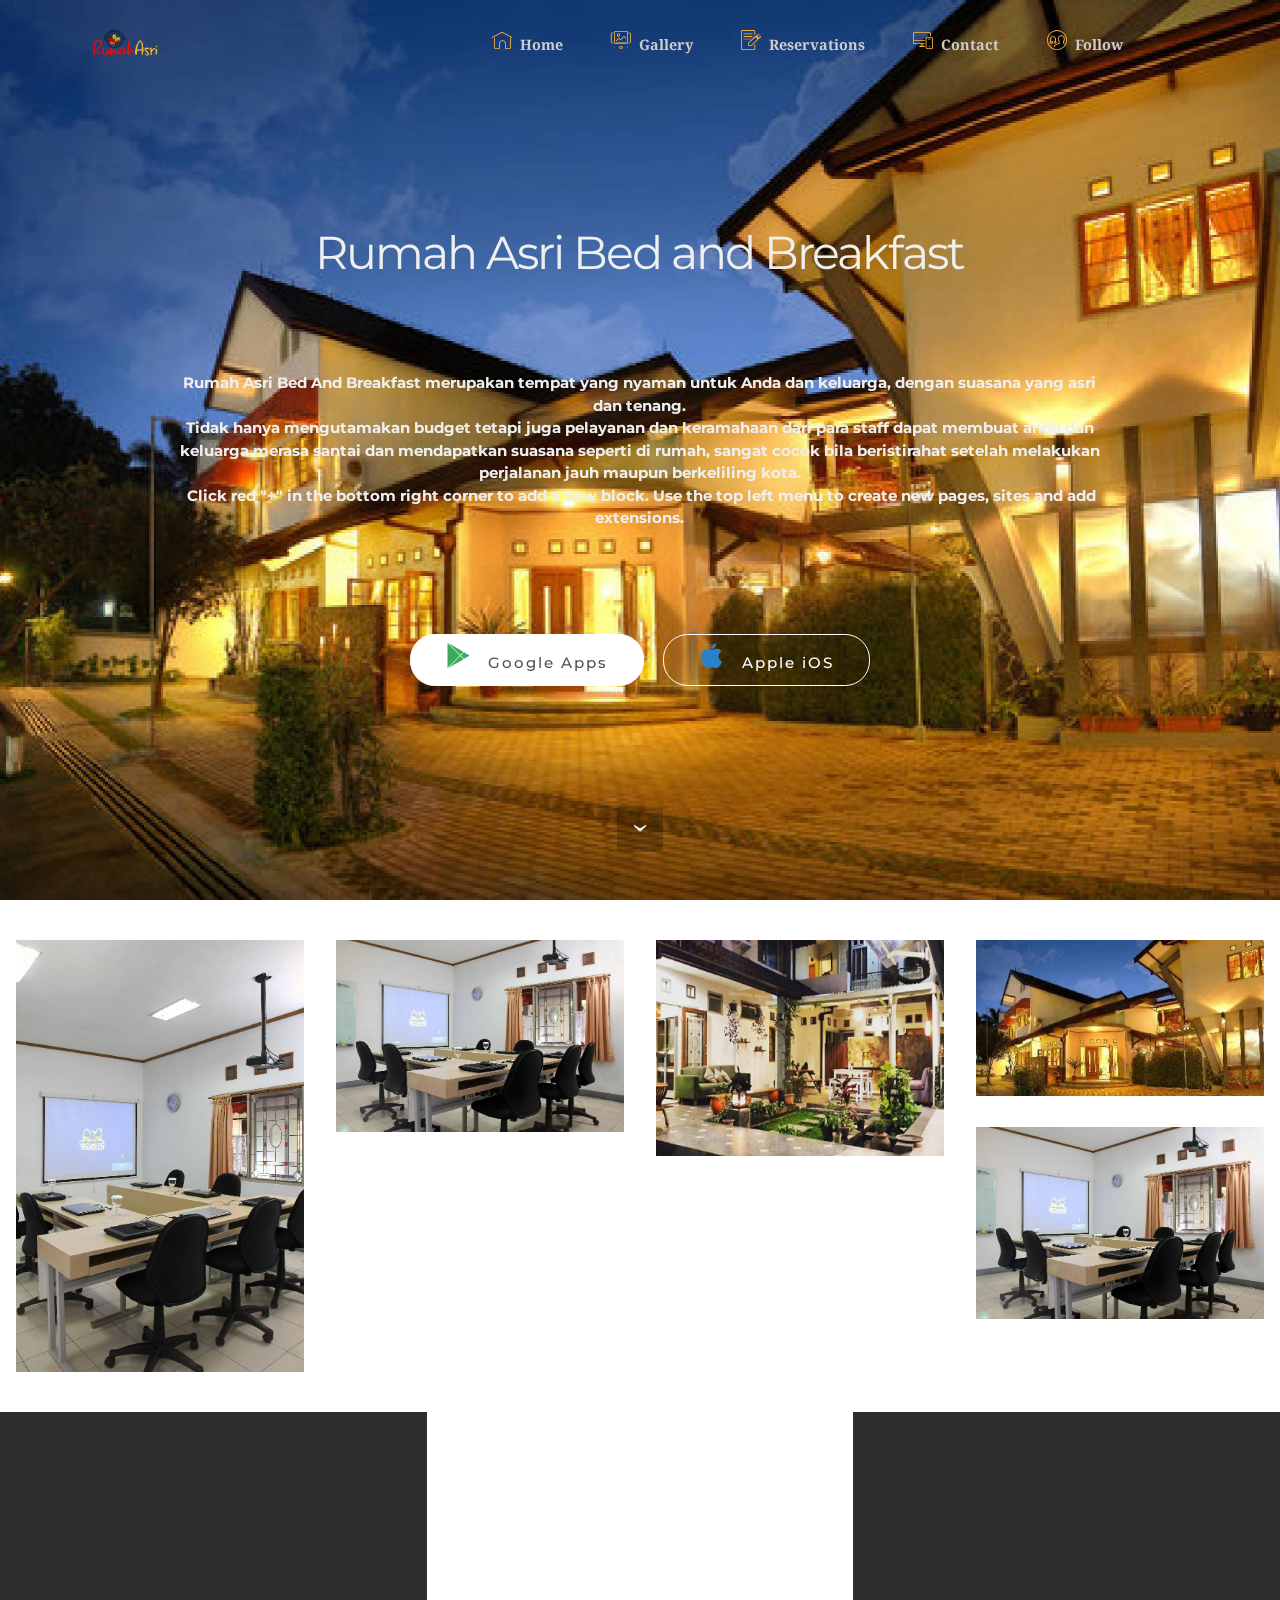
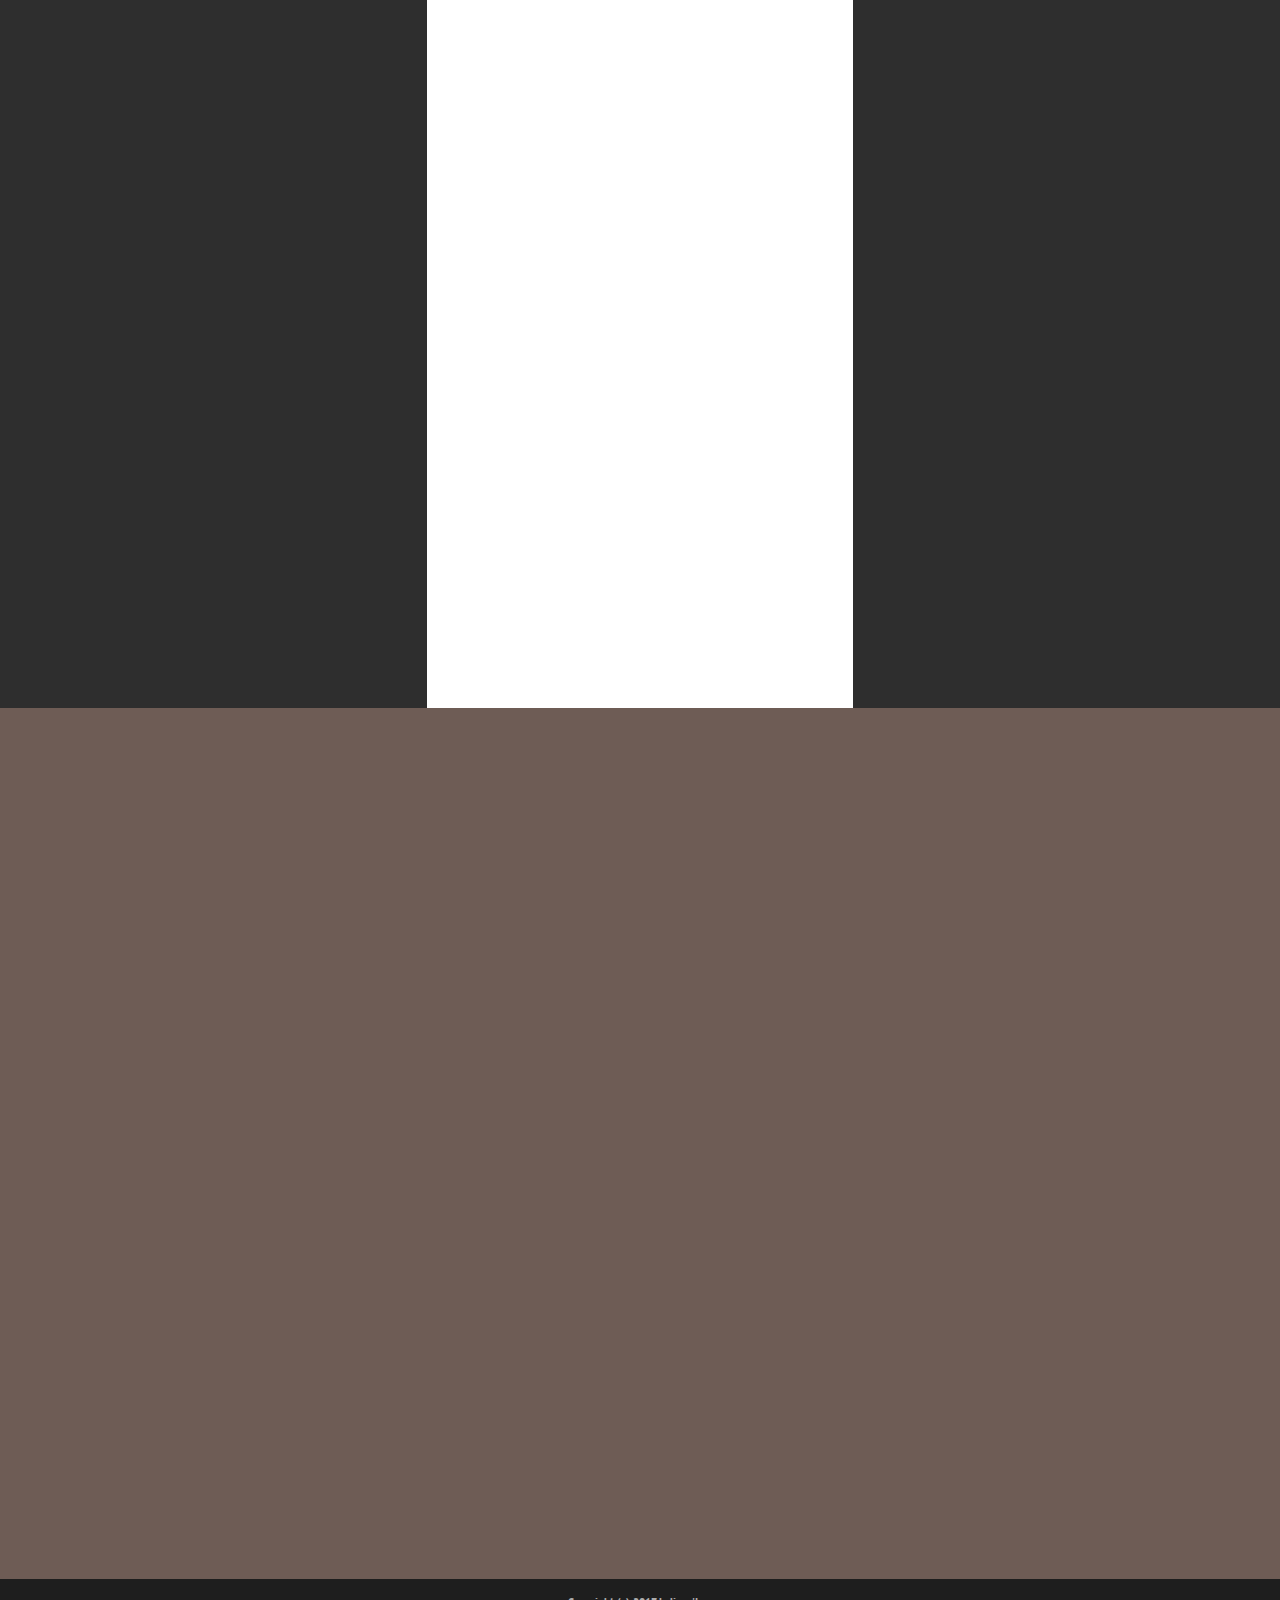
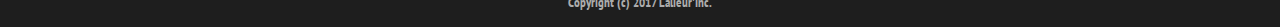
<file: page1.html>
<!DOCTYPE html>
<html>
<head>
  <!-- Site made with Mobirise Website Builder v3.12.1, https://mobirise.com -->
  <meta charset="UTF-8">
  <meta http-equiv="X-UA-Compatible" content="IE=edge">
  <meta name="generator" content="Mobirise v3.12.1, mobirise.com">
  <meta name="viewport" content="width=device-width, initial-scale=1">
  <link rel="shortcut icon" href="assets/images/logo-asri-acc-6-copy-2-148x128.png" type="image/x-icon">
  <meta name="description" content="">
  
  <link rel="stylesheet" href="https://fonts.googleapis.com/css?family=Lora:400,700,400italic,700italic&amp;subset=latin">
  <link rel="stylesheet" href="https://fonts.googleapis.com/css?family=Montserrat:400,700">
  <link rel="stylesheet" href="https://fonts.googleapis.com/css?family=Raleway:100,100i,200,200i,300,300i,400,400i,500,500i,600,600i,700,700i,800,800i,900,900i">
  <link rel="stylesheet" href="assets/bootstrap-material-design-font/css/material.css">
  <link rel="stylesheet" href="assets/et-line-font-plugin/style.css">
  <link rel="stylesheet" href="assets/web/assets/mobirise-icons/mobirise-icons.css">
  <link rel="stylesheet" href="assets/tether/tether.min.css">
  <link rel="stylesheet" href="assets/bootstrap/css/bootstrap.min.css">
  <link rel="stylesheet" href="assets/dropdown/css/style.css">
  <link rel="stylesheet" href="assets/animate.css/animate.min.css">
  <link rel="stylesheet" href="assets/socicon/css/styles.css">
  <link rel="stylesheet" href="assets/theme/css/style.css">
  <link rel="stylesheet" href="assets/mobirise-gallery/style.css">
  <link rel="stylesheet" href="assets/mobirise/css/mbr-additional.css" type="text/css">
  
  
  
</head>
<body>
<section id="menu-a">

    <nav class="navbar navbar-dropdown bg-color transparent navbar-fixed-top">
        <div class="container">

            <div class="mbr-table">
                <div class="mbr-table-cell">

                    <div class="navbar-brand">
                        <a href="https://mobirise.com" class="navbar-logo"><img src="assets/images/logo-asri-acc-2-204x128.png" alt="Mobirise"></a>
                        
                    </div>

                </div>
                <div class="mbr-table-cell">

                    <button class="navbar-toggler pull-xs-right hidden-md-up" type="button" data-toggle="collapse" data-target="#exCollapsingNavbar">
                        <div class="hamburger-icon"></div>
                    </button>

                    <ul class="nav-dropdown collapse pull-xs-right nav navbar-nav navbar-toggleable-sm" id="exCollapsingNavbar"><li class="nav-item"><a class="nav-link link" href="#top" target="_blank"><span class="mbri-home mbr-iconfont mbr-iconfont-btn" style="color: rgb(250, 175, 64);"></span>Home</a></li><li class="nav-item"><a class="nav-link link" href="index.html#gallery2-p" target="_blank"><span class="mbri-image-slider mbr-iconfont mbr-iconfont-btn" style="color: rgb(250, 175, 64);"></span>Gallery</a></li><li class="nav-item"><a class="nav-link link" href="index.html#features1-4" target="_blank"><span class="mbri-edit mbr-iconfont mbr-iconfont-btn" style="color: rgb(250, 175, 64);"></span>Reservations</a></li><li class="nav-item"><a class="nav-link link" href="index.html#contacts5-s" target="_blank"><span class="mbri-responsive mbr-iconfont mbr-iconfont-btn" style="color: rgb(250, 175, 64);"></span>Contact</a></li><li class="nav-item"><a class="nav-link link" href="index.html#social-buttons4-8" target="_blank"><span class="mbri-users mbr-iconfont mbr-iconfont-btn" style="color: rgb(250, 175, 64);"></span>Follow</a></li><li class="nav-item dropdown"><a class="nav-link link" href="https://mobirise.com/" aria-expanded="false"></a></li></ul>
                    <button hidden="" class="navbar-toggler navbar-close" type="button" data-toggle="collapse" data-target="#exCollapsingNavbar">
                        <div class="close-icon"></div>
                    </button>

                </div>
            </div>

        </div>
    </nav>

</section>

<section class="engine"><a rel="external" href="https://mobirise.com">https://mobirise.com/</a></section><section class="mbr-section mbr-section-hero mbr-section-full mbr-parallax-background mbr-section-with-arrow mbr-after-navbar" id="header1-b" style="background-image: url(assets/images/rumah-asri-guest-house-2000x1352.jpg);">

    

    <div class="mbr-table-cell">

        <div class="container">
            <div class="row">
                <div class="mbr-section col-md-10 col-md-offset-1 text-xs-center">

                    <h1 class="mbr-section-title display-1"><span style="font-weight: normal;">Rumah Asri Bed and Breakfast</span><br><span style="font-weight: normal;"><br></span></h1>
                    <p class="mbr-section-lead lead"><strong>Rumah Asri Bed And Breakfast merupakan tempat yang nyaman untuk Anda dan keluarga, dengan suasana yang asri  dan tenang. <br>Tidak hanya mengutamakan budget tetapi juga pelayanan dan keramahaan dari para staff dapat membuat anda dan keluarga merasa santai dan mendapatkan suasana seperti di rumah, sangat cocok bila beristirahat setelah melakukan perjalanan jauh maupun berkeliling kota.<br>&nbsp;Click red "+" in the bottom right corner to add a new block. Use the top left menu to create new pages, sites and add extensions.</strong><br><br><br><br></p>
                    <div class="mbr-section-btn"><a class="btn btn-lg btn-white" href="http://d2wuvg8krwnvon.cloudfront.net/appfile/639921bdf0e0.apk"><span class="socicon socicon-play mbr-iconfont mbr-iconfont-btn" style="color: rgb(65, 168, 95);"></span>&nbsp;Google Apps</a>  <a class="btn btn-lg btn-white btn-white-outline" href="http://snappy.appypie.com/user/download-plist/appId/639921bdf0e0" target="_blank"><span class="socicon socicon-apple mbr-iconfont mbr-iconfont-btn" style="color: rgb(44, 130, 201);"></span>&nbsp;Apple iOS</a> </div>
                </div>
            </div>
        </div>
    </div>

    <div class="mbr-arrow mbr-arrow-floating" aria-hidden="true"><a href="#footer1-c"><i class="mbr-arrow-icon"></i></a></div>

</section>

<section class="mbr-gallery mbr-section mbr-section-nopadding mbr-slider-carousel" id="gallery4-d" data-filter="false" style="padding-top: 1.5rem; padding-bottom: 1.5rem;">
    <!-- Filter -->
    

    <!-- Gallery -->
    <div class="mbr-gallery-row">
        <div class=" mbr-gallery-layout-default">
            <div>
                <div>
                    <div class="mbr-gallery-item mbr-gallery-item__mobirise3 mbr-gallery-item--p1" data-tags="Awesome" data-video-url="false">
                        <div href="#lb-gallery4-d" data-slide-to="0" data-toggle="modal">
                            
                            

                            <img alt="" src="assets/images/30x45-img-2000x3000-800x1200.jpg">
                            
                            <span class="icon-focus"></span>
                            
                        </div>
                    </div><div class="mbr-gallery-item mbr-gallery-item__mobirise3 mbr-gallery-item--p1" data-tags="Responsive" data-video-url="false">
                        <div href="#lb-gallery4-d" data-slide-to="1" data-toggle="modal">
                            
                            

                            <img alt="" src="assets/images/30x45-img-2000x1333-800x533.jpg">
                            
                            <span class="icon-focus"></span>
                            
                        </div>
                    </div><div class="mbr-gallery-item mbr-gallery-item__mobirise3 mbr-gallery-item--p1" data-tags="Awesome" data-video-url="false">
                        <div href="#lb-gallery4-d" data-slide-to="2" data-toggle="modal">
                            
                            

                            <img alt="" src="assets/images/19-2000x1500-800x600.jpg">
                            
                            <span class="icon-focus"></span>
                            
                        </div>
                    </div><div class="mbr-gallery-item mbr-gallery-item__mobirise3 mbr-gallery-item--p1" data-tags="Nyaman" data-video-url="false">
                        <div href="#lb-gallery4-d" data-slide-to="3" data-toggle="modal">
                            
                            

                            <img alt="" src="assets/images/rumah-asri-guest-house-bandung-2000x1081-800x432.png">
                            
                            <span class="icon-focus"></span>
                            
                        </div>
                    </div><div class="mbr-gallery-item mbr-gallery-item__mobirise3 mbr-gallery-item--p1" data-tags="Nyaman" data-video-url="false">
                        <div href="#lb-gallery4-d" data-slide-to="4" data-toggle="modal">
                            
                            

                            <img alt="" src="assets/images/30x45-img-2000x1333-800x533.jpg">
                            
                            <span class="icon-focus"></span>
                            
                        </div>
                    </div>
                </div>
            </div>
            <div class="clearfix"></div>
        </div>
    </div>

    <!-- Lightbox -->
    <div data-app-prevent-settings="" class="mbr-slider modal fade carousel slide" tabindex="-1" data-keyboard="true" data-interval="false" id="lb-gallery4-d">
        <div class="modal-dialog">
            <div class="modal-content">
                <div class="modal-body">
                    <ol class="carousel-indicators">
                        <li data-app-prevent-settings="" data-target="#lb-gallery4-d" data-slide-to="0"></li><li data-app-prevent-settings="" data-target="#lb-gallery4-d" data-slide-to="1"></li><li data-app-prevent-settings="" data-target="#lb-gallery4-d" data-slide-to="2"></li><li data-app-prevent-settings="" data-target="#lb-gallery4-d" data-slide-to="3"></li><li data-app-prevent-settings="" data-target="#lb-gallery4-d" class=" active" data-slide-to="4"></li>
                    </ol>
                    <div class="carousel-inner">
                        <div class="carousel-item">
                            <img alt="" src="assets/images/30x45-img-2000x3000.jpg">
                        </div><div class="carousel-item">
                            <img alt="" src="assets/images/30x45-img-2000x133323.jpg">
                        </div><div class="carousel-item">
                            <img alt="" src="assets/images/19-2000x1500.jpg">
                        </div><div class="carousel-item">
                            <img alt="" src="assets/images/rumah-asri-guest-house-bandung-2000x1081.png">
                        </div><div class="carousel-item active">
                            <img alt="" src="assets/images/30x45-img-2000x133323.jpg">
                        </div>
                    </div>
                    <a class="left carousel-control" role="button" data-slide="prev" href="#lb-gallery4-d">
                        <span class="icon-prev" aria-hidden="true"></span>
                        <span class="sr-only">Previous</span>
                    </a>
                    <a class="right carousel-control" role="button" data-slide="next" href="#lb-gallery4-d">
                        <span class="icon-next" aria-hidden="true"></span>
                        <span class="sr-only">Next</span>
                    </a>

                    <a class="close" href="#" role="button" data-dismiss="modal">
                        <span aria-hidden="true">×</span>
                        <span class="sr-only">Close</span>
                    </a>
                </div>
            </div>
        </div>
    </div>
</section>

<section class="mbr-cards mbr-section mbr-section-nopadding" id="features1-e" style="background-color: rgb(255, 255, 255);">

        

    <div class="mbr-cards-row row striped">

        <div class="mbr-cards-col col-xs-12 col-lg-4" style="padding-top: 80px; padding-bottom: 80px;">
            <div class="container">
                <div class="card cart-block">
                    <div class="card-img"><img src="assets/images/1ee9e2-9e8b07b8a3674be8bab69482fce08071mv2-600x347.jpg" class="card-img-top"></div>
                    <div class="card-block">
                        <h4 class="card-title">Deluxe Room</h4>
                        <h5 class="card-subtitle">Bootstrap 4 has been noted</h5>
                        <p class="card-text">Bootstrap 4 has been noted as one of the most reliable and proven frameworks and Mobirise has been equipped to develop websites using this framework.</p>
                        <div class="card-btn"><a href="https://mobirise.com" class="btn btn-primary">&nbsp;Book</a></div>
                    </div>
                </div>
            </div>
        </div>
        <div class="mbr-cards-col col-xs-12 col-lg-4" style="padding-top: 80px; padding-bottom: 80px;">
            <div class="container">
                <div class="card cart-block">
                    <div class="card-img"><img src="assets/images/30x45-img-600x900.jpg" class="card-img-top"></div>
                    <div class="card-block">
                        <h4 class="card-title"></h4>
                        <h5 class="card-subtitle"><span style="font-style: normal;">Superior Room</span><br>One of Bootstrap 4's big points</h5>
                        <p class="card-text">One of Bootstrap 4's big points is responsiveness and Mobirise makes effective use of this by generating highly responsive website for you.</p>
                        <div class="card-btn"><a href="https://mobirise.com" class="btn btn-primary">MORE</a></div>
                    </div>
                </div>
            </div>
        </div>
        <div class="mbr-cards-col col-xs-12 col-lg-4" style="padding-top: 80px; padding-bottom: 80px;">
            <div class="container">
                <div class="card cart-block">
                    <div class="card-img"><img src="assets/images/30x45-img-600x399.jpg" class="card-img-top"></div>
                    <div class="card-block">
                        <h4 class="card-title">Standar Room</h4>
                        <h5 class="card-subtitle">Google has a highly exhaustive list of fonts</h5>
                        <p class="card-text">Google has a highly exhaustive list of fonts compiled into its web font platform and Mobirise makes it easy for you to use them on your website easily and freely.</p>
                        <div class="card-btn"><a href="https://mobirise.com" class="btn btn-primary">MORE</a></div>
                    </div>
                </div>
            </div>
        </div>
        
        
        
    </div>
</section>

<section class="mbr-section mbr-section-md-padding mbr-footer footer2" id="contacts2-f" style="background-color: rgb(110, 92, 85); padding-top: 30px; padding-bottom: 30px;">
    
    <div class="container">
        <div class="row">
            <div class="mbr-footer-content col-xs-12 col-md-3">
                <p></p><p><strong><br></strong></p><p><strong><br></strong></p><p><strong>Address</strong></p><br><p><strong>Jln. Setrasari Kulon V No.8/10 Sukarasa,Sukasari, Bandung,</strong></p><p><strong> Jawa Barat,POX 40152</strong><br><br>
<strong>Contacts</strong></p><p><strong>Phone</strong><span style="line-height: 1.5;"> &nbsp; : </span><strong>+62 (022) 201 3288</strong></p><p><strong>Fany</strong> &nbsp; &nbsp; &nbsp;: <strong>08176360054</strong><br><strong>Fordy</strong>&nbsp; &nbsp;&nbsp;: <strong>081573671038</strong><br><strong>Panda</strong>&nbsp; &nbsp;: <strong>082214389797</strong></p><p><strong>Email</strong>&nbsp;&nbsp;&nbsp;&nbsp;: <a href="http://www.gmail.com" target="_blank"><strong>rumah.asri@yahoo.com</strong></a><br></p><p></p>
            </div>
            <div class="mbr-footer-content col-xs-12 col-md-3"><p class="mbr-contacts__text"><strong><br></strong></p><p class="mbr-contacts__text"><strong><br></strong></p><p class="mbr-contacts__text"><span style="color: rgb(204, 204, 204); font-family: 'Droid Serif', serif; font-size: 1rem; font-weight: 700; letter-spacing: -1px; line-height: 1.3;">Links</span><br></p><ul><li><strong><a href="http://www.traveloka.com/rumahasribandung" target="_blank">Traveloka</a></strong></li><li><strong><a href="http://www.agoda.com/rumahasribandung" target="_blank">Agoda</a></strong></li><li><strong><a href="http://www.google.com/search/rumahasribandung/" target="_blank">Local Guide</a></strong></li><br></ul></div>
            <div class="col-xs-12 col-md-6">
                <div class="mbr-map"><iframe frameborder="0" style="border:0" src="https://www.google.com/maps/embed/v1/place?key=AIzaSyA0Dx_boXQiwvdz8sJHoYeZNVTdoWONYkU&amp;q=place_id:ChIJw2YHG5DmaC4Rp6eD-i078w0" allowfullscreen=""></iframe></div>
            </div>
        </div>
    </div>
</section>

<section class="mbr-section mbr-section-md-padding" id="social-buttons4-g" style="background-color: rgb(110, 92, 85); padding-top: 30px; padding-bottom: 30px;">
    
    <div class="container">
        <div class="row">
            <div class="col-md-8 col-md-offset-2 text-xs-center">
                <h3 class="mbr-section-title display-2">FOLLOW US</h3>
                <div><a class="btn btn-social" title="Twitter" target="_blank" href="https://twitter.com/mobirise"><i class="socicon socicon-twitter"></i></a> <a class="btn btn-social" title="Facebook" target="_blank" href="https://www.facebook.com/pages/Mobirise/1616226671953247"><i class="socicon socicon-facebook"></i></a> <a class="btn btn-social" title="Google+" target="_blank" href="https://plus.google.com/u/0/+Mobirise/posts"><i class="socicon socicon-googleplus"></i></a> <a class="btn btn-social" title="YouTube" target="_blank" href="https://www.youtube.com/channel/UCt_tncVAetpK5JeM8L-8jyw"><i class="socicon socicon-youtube"></i></a> <a class="btn btn-social" title="Instagram" target="_blank" href="https://instagram.com/mobirise/"><i class="socicon socicon-instagram"></i></a>      </div>
            </div>
        </div>
    </div>
</section>

<footer class="mbr-small-footer mbr-section mbr-section-nopadding" id="footer1-c" style="background-color: rgb(30, 30, 30); padding-top: 0.875rem; padding-bottom: 0.875rem;">
    
    <div class="container">
        <p class="text-xs-center"><strong>Copyright (c) 2017 Lalieur'Inc.</strong></p>
    </div>
</footer>


  <script src="assets/web/assets/jquery/jquery.min.js"></script>
  <script src="assets/tether/tether.min.js"></script>
  <script src="assets/bootstrap/js/bootstrap.min.js"></script>
  <script src="assets/smooth-scroll/smooth-scroll.js"></script>
  <script src="assets/dropdown/js/script.min.js"></script>
  <script src="assets/touch-swipe/jquery.touch-swipe.min.js"></script>
  <script src="assets/viewport-checker/jquery.viewportchecker.js"></script>
  <script src="assets/jarallax/jarallax.js"></script>
  <script src="assets/masonry/masonry.pkgd.min.js"></script>
  <script src="assets/imagesloaded/imagesloaded.pkgd.min.js"></script>
  <script src="assets/bootstrap-carousel-swipe/bootstrap-carousel-swipe.js"></script>
  <script src="assets/theme/js/script.js"></script>
  <script src="assets/mobirise-gallery/player.min.js"></script>
  <script src="assets/mobirise-gallery/script.js"></script>
  
  
  <input name="animation" type="hidden">
  </body>
</html>
</file>
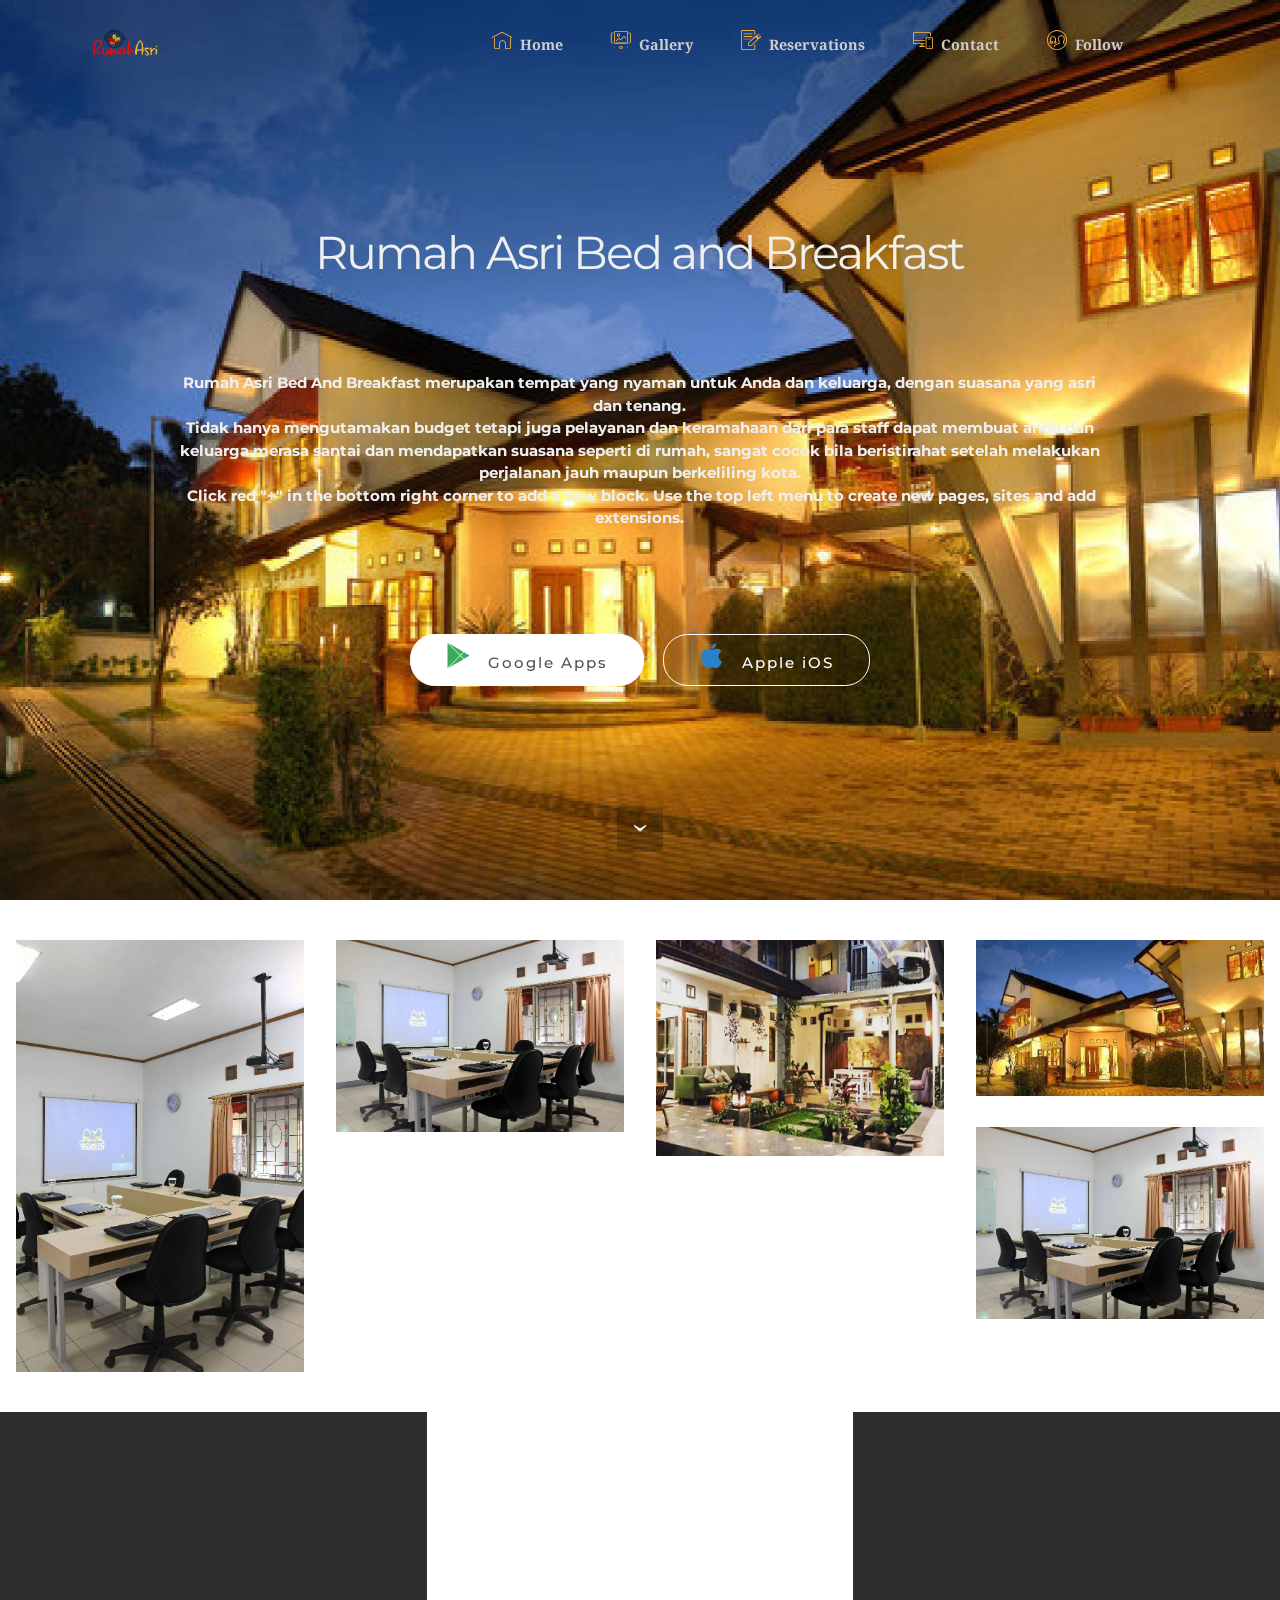
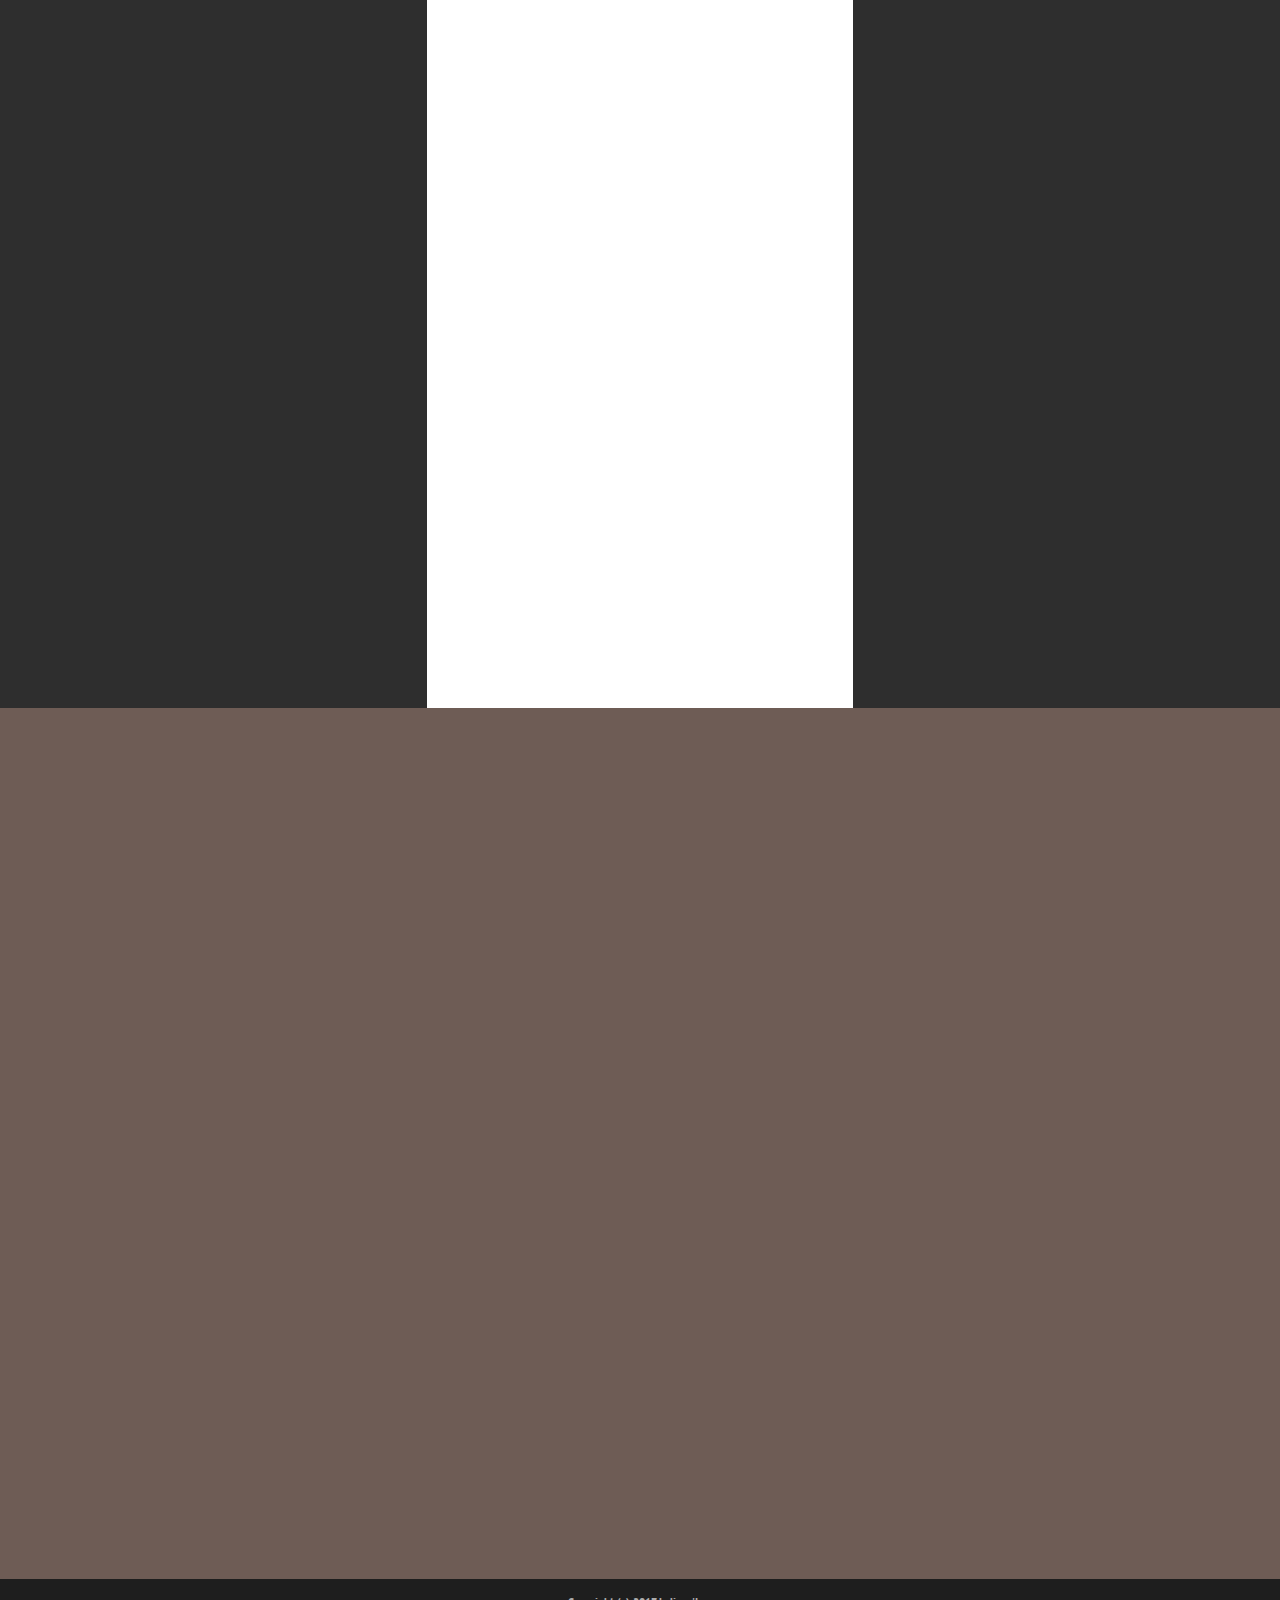
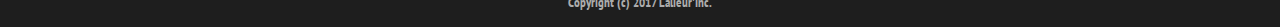
<file: page2.html>
<!DOCTYPE html>
<html>
<head>
  <!-- Site made with Mobirise Website Builder v3.12.1, https://mobirise.com -->
  <meta charset="UTF-8">
  <meta http-equiv="X-UA-Compatible" content="IE=edge">
  <meta name="generator" content="Mobirise v3.12.1, mobirise.com">
  <meta name="viewport" content="width=device-width, initial-scale=1">
  <link rel="shortcut icon" href="assets/images/logo-asri-acc-6-copy-2-148x128.png" type="image/x-icon">
  <meta name="description" content="">
  
  <link rel="stylesheet" href="https://fonts.googleapis.com/css?family=Lora:400,700,400italic,700italic&amp;subset=latin">
  <link rel="stylesheet" href="https://fonts.googleapis.com/css?family=Montserrat:400,700">
  <link rel="stylesheet" href="https://fonts.googleapis.com/css?family=Raleway:100,100i,200,200i,300,300i,400,400i,500,500i,600,600i,700,700i,800,800i,900,900i">
  <link rel="stylesheet" href="assets/bootstrap-material-design-font/css/material.css">
  <link rel="stylesheet" href="assets/et-line-font-plugin/style.css">
  <link rel="stylesheet" href="assets/web/assets/mobirise-icons/mobirise-icons.css">
  <link rel="stylesheet" href="assets/tether/tether.min.css">
  <link rel="stylesheet" href="assets/bootstrap/css/bootstrap.min.css">
  <link rel="stylesheet" href="assets/dropdown/css/style.css">
  <link rel="stylesheet" href="assets/animate.css/animate.min.css">
  <link rel="stylesheet" href="assets/socicon/css/styles.css">
  <link rel="stylesheet" href="assets/theme/css/style.css">
  <link rel="stylesheet" href="assets/mobirise-gallery/style.css">
  <link rel="stylesheet" href="assets/mobirise/css/mbr-additional.css" type="text/css">
  
  
  
</head>
<body>
<section id="menu-h">

    <nav class="navbar navbar-dropdown bg-color transparent navbar-fixed-top">
        <div class="container">

            <div class="mbr-table">
                <div class="mbr-table-cell">

                    <div class="navbar-brand">
                        <a href="https://mobirise.com" class="navbar-logo"><img src="assets/images/logo-asri-acc-2-204x128.png" alt="Mobirise"></a>
                        
                    </div>

                </div>
                <div class="mbr-table-cell">

                    <button class="navbar-toggler pull-xs-right hidden-md-up" type="button" data-toggle="collapse" data-target="#exCollapsingNavbar">
                        <div class="hamburger-icon"></div>
                    </button>

                    <ul class="nav-dropdown collapse pull-xs-right nav navbar-nav navbar-toggleable-sm" id="exCollapsingNavbar"><li class="nav-item"><a class="nav-link link" href="#top" target="_blank"><span class="mbri-home mbr-iconfont mbr-iconfont-btn" style="color: rgb(250, 175, 64);"></span>Home</a></li><li class="nav-item"><a class="nav-link link" href="index.html#gallery2-p" target="_blank"><span class="mbri-image-slider mbr-iconfont mbr-iconfont-btn" style="color: rgb(250, 175, 64);"></span>Gallery</a></li><li class="nav-item"><a class="nav-link link" href="index.html#features1-4" target="_blank"><span class="mbri-edit mbr-iconfont mbr-iconfont-btn" style="color: rgb(250, 175, 64);"></span>Reservations</a></li><li class="nav-item"><a class="nav-link link" href="index.html#contacts5-s" target="_blank"><span class="mbri-responsive mbr-iconfont mbr-iconfont-btn" style="color: rgb(250, 175, 64);"></span>Contact</a></li><li class="nav-item"><a class="nav-link link" href="index.html#social-buttons4-8" target="_blank"><span class="mbri-users mbr-iconfont mbr-iconfont-btn" style="color: rgb(250, 175, 64);"></span>Follow</a></li><li class="nav-item dropdown"><a class="nav-link link" href="https://mobirise.com/" aria-expanded="false"></a></li></ul>
                    <button hidden="" class="navbar-toggler navbar-close" type="button" data-toggle="collapse" data-target="#exCollapsingNavbar">
                        <div class="close-icon"></div>
                    </button>

                </div>
            </div>

        </div>
    </nav>

</section>

<section class="engine"><a rel="external" href="https://mobirise.com">Web Builder</a></section><section class="mbr-section mbr-section-hero mbr-section-full mbr-parallax-background mbr-section-with-arrow mbr-after-navbar" id="header1-i" style="background-image: url(assets/images/rumah-asri-guest-house-2000x1352.jpg);">

    

    <div class="mbr-table-cell">

        <div class="container">
            <div class="row">
                <div class="mbr-section col-md-10 col-md-offset-1 text-xs-center">

                    <h1 class="mbr-section-title display-1"><span style="font-weight: normal;">Rumah Asri Bed and Breakfast</span><br><span style="font-weight: normal;"><br></span></h1>
                    <p class="mbr-section-lead lead"><strong>Rumah Asri Bed And Breakfast merupakan tempat yang nyaman untuk Anda dan keluarga, dengan suasana yang asri  dan tenang. <br>Tidak hanya mengutamakan budget tetapi juga pelayanan dan keramahaan dari para staff dapat membuat anda dan keluarga merasa santai dan mendapatkan suasana seperti di rumah, sangat cocok bila beristirahat setelah melakukan perjalanan jauh maupun berkeliling kota.<br>&nbsp;Click red "+" in the bottom right corner to add a new block. Use the top left menu to create new pages, sites and add extensions.</strong><br><br><br><br></p>
                    <div class="mbr-section-btn"><a class="btn btn-lg btn-white" href="http://d2wuvg8krwnvon.cloudfront.net/appfile/639921bdf0e0.apk"><span class="socicon socicon-play mbr-iconfont mbr-iconfont-btn" style="color: rgb(65, 168, 95);"></span>&nbsp;Google Apps</a>  <a class="btn btn-lg btn-white btn-white-outline" href="http://snappy.appypie.com/user/download-plist/appId/639921bdf0e0" target="_blank"><span class="socicon socicon-apple mbr-iconfont mbr-iconfont-btn" style="color: rgb(44, 130, 201);"></span>&nbsp;Apple iOS</a> </div>
                </div>
            </div>
        </div>
    </div>

    <div class="mbr-arrow mbr-arrow-floating" aria-hidden="true"><a href="#footer1-j"><i class="mbr-arrow-icon"></i></a></div>

</section>

<section class="mbr-gallery mbr-section mbr-section-nopadding mbr-slider-carousel" id="gallery4-k" data-filter="false" style="padding-top: 1.5rem; padding-bottom: 1.5rem;">
    <!-- Filter -->
    

    <!-- Gallery -->
    <div class="mbr-gallery-row">
        <div class=" mbr-gallery-layout-default">
            <div>
                <div>
                    <div class="mbr-gallery-item mbr-gallery-item__mobirise3 mbr-gallery-item--p1" data-tags="Awesome" data-video-url="false">
                        <div href="#lb-gallery4-k" data-slide-to="0" data-toggle="modal">
                            
                            

                            <img alt="" src="assets/images/30x45-img-2000x3000-800x1200.jpg">
                            
                            <span class="icon-focus"></span>
                            
                        </div>
                    </div><div class="mbr-gallery-item mbr-gallery-item__mobirise3 mbr-gallery-item--p1" data-tags="Responsive" data-video-url="false">
                        <div href="#lb-gallery4-k" data-slide-to="1" data-toggle="modal">
                            
                            

                            <img alt="" src="assets/images/30x45-img-2000x1333-800x533.jpg">
                            
                            <span class="icon-focus"></span>
                            
                        </div>
                    </div><div class="mbr-gallery-item mbr-gallery-item__mobirise3 mbr-gallery-item--p1" data-tags="Awesome" data-video-url="false">
                        <div href="#lb-gallery4-k" data-slide-to="2" data-toggle="modal">
                            
                            

                            <img alt="" src="assets/images/19-2000x1500-800x600.jpg">
                            
                            <span class="icon-focus"></span>
                            
                        </div>
                    </div><div class="mbr-gallery-item mbr-gallery-item__mobirise3 mbr-gallery-item--p1" data-tags="Nyaman" data-video-url="false">
                        <div href="#lb-gallery4-k" data-slide-to="3" data-toggle="modal">
                            
                            

                            <img alt="" src="assets/images/rumah-asri-guest-house-bandung-2000x1081-800x432.png">
                            
                            <span class="icon-focus"></span>
                            
                        </div>
                    </div><div class="mbr-gallery-item mbr-gallery-item__mobirise3 mbr-gallery-item--p1" data-tags="Nyaman" data-video-url="false">
                        <div href="#lb-gallery4-k" data-slide-to="4" data-toggle="modal">
                            
                            

                            <img alt="" src="assets/images/30x45-img-2000x1333-800x533.jpg">
                            
                            <span class="icon-focus"></span>
                            
                        </div>
                    </div>
                </div>
            </div>
            <div class="clearfix"></div>
        </div>
    </div>

    <!-- Lightbox -->
    <div data-app-prevent-settings="" class="mbr-slider modal fade carousel slide" tabindex="-1" data-keyboard="true" data-interval="false" id="lb-gallery4-k">
        <div class="modal-dialog">
            <div class="modal-content">
                <div class="modal-body">
                    <ol class="carousel-indicators">
                        <li data-app-prevent-settings="" data-target="#lb-gallery4-k" data-slide-to="0"></li><li data-app-prevent-settings="" data-target="#lb-gallery4-k" data-slide-to="1"></li><li data-app-prevent-settings="" data-target="#lb-gallery4-k" data-slide-to="2"></li><li data-app-prevent-settings="" data-target="#lb-gallery4-k" data-slide-to="3"></li><li data-app-prevent-settings="" data-target="#lb-gallery4-k" class=" active" data-slide-to="4"></li>
                    </ol>
                    <div class="carousel-inner">
                        <div class="carousel-item">
                            <img alt="" src="assets/images/30x45-img-2000x3000.jpg">
                        </div><div class="carousel-item">
                            <img alt="" src="assets/images/30x45-img-2000x133323.jpg">
                        </div><div class="carousel-item">
                            <img alt="" src="assets/images/19-2000x1500.jpg">
                        </div><div class="carousel-item">
                            <img alt="" src="assets/images/rumah-asri-guest-house-bandung-2000x1081.png">
                        </div><div class="carousel-item active">
                            <img alt="" src="assets/images/30x45-img-2000x133323.jpg">
                        </div>
                    </div>
                    <a class="left carousel-control" role="button" data-slide="prev" href="#lb-gallery4-k">
                        <span class="icon-prev" aria-hidden="true"></span>
                        <span class="sr-only">Previous</span>
                    </a>
                    <a class="right carousel-control" role="button" data-slide="next" href="#lb-gallery4-k">
                        <span class="icon-next" aria-hidden="true"></span>
                        <span class="sr-only">Next</span>
                    </a>

                    <a class="close" href="#" role="button" data-dismiss="modal">
                        <span aria-hidden="true">×</span>
                        <span class="sr-only">Close</span>
                    </a>
                </div>
            </div>
        </div>
    </div>
</section>

<section class="mbr-cards mbr-section mbr-section-nopadding" id="features1-l" style="background-color: rgb(255, 255, 255);">

        

    <div class="mbr-cards-row row striped">

        <div class="mbr-cards-col col-xs-12 col-lg-4" style="padding-top: 80px; padding-bottom: 80px;">
            <div class="container">
                <div class="card cart-block">
                    <div class="card-img"><img src="assets/images/1ee9e2-9e8b07b8a3674be8bab69482fce08071mv2-600x347.jpg" class="card-img-top"></div>
                    <div class="card-block">
                        <h4 class="card-title">Deluxe Room</h4>
                        <h5 class="card-subtitle">Bootstrap 4 has been noted</h5>
                        <p class="card-text">Bootstrap 4 has been noted as one of the most reliable and proven frameworks and Mobirise has been equipped to develop websites using this framework.</p>
                        <div class="card-btn"><a href="https://mobirise.com" class="btn btn-primary">&nbsp;Book</a></div>
                    </div>
                </div>
            </div>
        </div>
        <div class="mbr-cards-col col-xs-12 col-lg-4" style="padding-top: 80px; padding-bottom: 80px;">
            <div class="container">
                <div class="card cart-block">
                    <div class="card-img"><img src="assets/images/30x45-img-600x900.jpg" class="card-img-top"></div>
                    <div class="card-block">
                        <h4 class="card-title"></h4>
                        <h5 class="card-subtitle"><span style="font-style: normal;">Superior Room</span><br>One of Bootstrap 4's big points</h5>
                        <p class="card-text">One of Bootstrap 4's big points is responsiveness and Mobirise makes effective use of this by generating highly responsive website for you.</p>
                        <div class="card-btn"><a href="https://mobirise.com" class="btn btn-primary">MORE</a></div>
                    </div>
                </div>
            </div>
        </div>
        <div class="mbr-cards-col col-xs-12 col-lg-4" style="padding-top: 80px; padding-bottom: 80px;">
            <div class="container">
                <div class="card cart-block">
                    <div class="card-img"><img src="assets/images/30x45-img-600x399.jpg" class="card-img-top"></div>
                    <div class="card-block">
                        <h4 class="card-title">Standar Room</h4>
                        <h5 class="card-subtitle">Google has a highly exhaustive list of fonts</h5>
                        <p class="card-text">Google has a highly exhaustive list of fonts compiled into its web font platform and Mobirise makes it easy for you to use them on your website easily and freely.</p>
                        <div class="card-btn"><a href="https://mobirise.com" class="btn btn-primary">MORE</a></div>
                    </div>
                </div>
            </div>
        </div>
        
        
        
    </div>
</section>

<section class="mbr-section mbr-section-md-padding mbr-footer footer2" id="contacts2-m" style="background-color: rgb(110, 92, 85); padding-top: 30px; padding-bottom: 30px;">
    
    <div class="container">
        <div class="row">
            <div class="mbr-footer-content col-xs-12 col-md-3">
                <p></p><p><strong><br></strong></p><p><strong><br></strong></p><p><strong>Address</strong></p><br><p><strong>Jln. Setrasari Kulon V No.8/10 Sukarasa,Sukasari, Bandung,</strong></p><p><strong> Jawa Barat,POX 40152</strong><br><br>
<strong>Contacts</strong></p><p><strong>Phone</strong><span style="line-height: 1.5;"> &nbsp; : </span><strong>+62 (022) 201 3288</strong></p><p><strong>Fany</strong> &nbsp; &nbsp; &nbsp;: <strong>08176360054</strong><br><strong>Fordy</strong>&nbsp; &nbsp;&nbsp;: <strong>081573671038</strong><br><strong>Panda</strong>&nbsp; &nbsp;: <strong>082214389797</strong></p><p><strong>Email</strong>&nbsp;&nbsp;&nbsp;&nbsp;: <a href="http://www.gmail.com" target="_blank"><strong>rumah.asri@yahoo.com</strong></a><br></p><p></p>
            </div>
            <div class="mbr-footer-content col-xs-12 col-md-3"><p class="mbr-contacts__text"><strong><br></strong></p><p class="mbr-contacts__text"><strong><br></strong></p><p class="mbr-contacts__text"><span style="color: rgb(204, 204, 204); font-family: 'Droid Serif', serif; font-size: 1rem; font-weight: 700; letter-spacing: -1px; line-height: 1.3;">Links</span><br></p><ul><li><strong><a href="http://www.traveloka.com/rumahasribandung" target="_blank">Traveloka</a></strong></li><li><strong><a href="http://www.agoda.com/rumahasribandung" target="_blank">Agoda</a></strong></li><li><strong><a href="http://www.google.com/search/rumahasribandung/" target="_blank">Local Guide</a></strong></li><br></ul></div>
            <div class="col-xs-12 col-md-6">
                <div class="mbr-map"><iframe frameborder="0" style="border:0" src="https://www.google.com/maps/embed/v1/place?key=AIzaSyA0Dx_boXQiwvdz8sJHoYeZNVTdoWONYkU&amp;q=place_id:ChIJw2YHG5DmaC4Rp6eD-i078w0" allowfullscreen=""></iframe></div>
            </div>
        </div>
    </div>
</section>

<section class="mbr-section mbr-section-md-padding" id="social-buttons4-n" style="background-color: rgb(110, 92, 85); padding-top: 30px; padding-bottom: 30px;">
    
    <div class="container">
        <div class="row">
            <div class="col-md-8 col-md-offset-2 text-xs-center">
                <h3 class="mbr-section-title display-2">FOLLOW US</h3>
                <div><a class="btn btn-social" title="Twitter" target="_blank" href="https://twitter.com/mobirise"><i class="socicon socicon-twitter"></i></a> <a class="btn btn-social" title="Facebook" target="_blank" href="https://www.facebook.com/pages/Mobirise/1616226671953247"><i class="socicon socicon-facebook"></i></a> <a class="btn btn-social" title="Google+" target="_blank" href="https://plus.google.com/u/0/+Mobirise/posts"><i class="socicon socicon-googleplus"></i></a> <a class="btn btn-social" title="YouTube" target="_blank" href="https://www.youtube.com/channel/UCt_tncVAetpK5JeM8L-8jyw"><i class="socicon socicon-youtube"></i></a> <a class="btn btn-social" title="Instagram" target="_blank" href="https://instagram.com/mobirise/"><i class="socicon socicon-instagram"></i></a>      </div>
            </div>
        </div>
    </div>
</section>

<footer class="mbr-small-footer mbr-section mbr-section-nopadding" id="footer1-j" style="background-color: rgb(30, 30, 30); padding-top: 0.875rem; padding-bottom: 0.875rem;">
    
    <div class="container">
        <p class="text-xs-center"><strong>Copyright (c) 2017 Lalieur'Inc.</strong></p>
    </div>
</footer>


  <script src="assets/web/assets/jquery/jquery.min.js"></script>
  <script src="assets/tether/tether.min.js"></script>
  <script src="assets/bootstrap/js/bootstrap.min.js"></script>
  <script src="assets/smooth-scroll/smooth-scroll.js"></script>
  <script src="assets/dropdown/js/script.min.js"></script>
  <script src="assets/touch-swipe/jquery.touch-swipe.min.js"></script>
  <script src="assets/viewport-checker/jquery.viewportchecker.js"></script>
  <script src="assets/jarallax/jarallax.js"></script>
  <script src="assets/masonry/masonry.pkgd.min.js"></script>
  <script src="assets/imagesloaded/imagesloaded.pkgd.min.js"></script>
  <script src="assets/bootstrap-carousel-swipe/bootstrap-carousel-swipe.js"></script>
  <script src="assets/theme/js/script.js"></script>
  <script src="assets/mobirise-gallery/player.min.js"></script>
  <script src="assets/mobirise-gallery/script.js"></script>
  
  
  <input name="animation" type="hidden">
  </body>
</html>
</file>
<file: assets/bootstrap-material-design-font/css/material.css>
@font-face {
  font-family: 'Material-Design-Icons';
  src: url('../fonts/Material-Design-Icons.eot?3ocs8m');
  src: url('../fonts/Material-Design-Icons.eot?#iefix3ocs8m') format('embedded-opentype'), url('../fonts/Material-Design-Icons.woff?3ocs8m') format('woff'), url('../fonts/Material-Design-Icons.ttf?3ocs8m') format('truetype'), url('../fonts/Material-Design-Icons.svg?3ocs8m#Material-Design-Icons') format('svg');
  font-weight: normal;
  font-style: normal;
}
[class^="mdi-"],
[class*="mdi-"] {
  speak: none;
  display: inline-block;
  font-style: normal;
  font-variant:normal;
  font-weight:normal;
  /*font-size:24px;*/
  line-height:1;
  font-family:'Material-Design-Icons' !important;
  text-rendering: auto;
  
  -webkit-font-smoothing: antialiased;
  -moz-osx-font-smoothing: grayscale;
  -webkit-transform: translate(0, 0);
      -ms-transform: translate(0, 0);
          transform: translate(0, 0);
}
[class^="mdi-"]:before,
[class*="mdi-"]:before {
  display: inline-block;
  speak: none;
  text-decoration: inherit;
}
[class^="mdi-"].pull-left,
[class*="mdi-"].pull-left {
  margin-right: .3em;
}
[class^="mdi-"].pull-right,
[class*="mdi-"].pull-right {
  margin-left: .3em;
}
[class^="mdi-"].mdi-lg:before,
[class*="mdi-"].mdi-lg:before,
[class^="mdi-"].mdi-lg:after,
[class*="mdi-"].mdi-lg:after {
  font-size: 1.33333333em;
  line-height: 0.75em;
  vertical-align: -15%;
}
[class^="mdi-"].mdi-2x:before,
[class*="mdi-"].mdi-2x:before,
[class^="mdi-"].mdi-2x:after,
[class*="mdi-"].mdi-2x:after {
  font-size: 2em;
}
[class^="mdi-"].mdi-3x:before,
[class*="mdi-"].mdi-3x:before,
[class^="mdi-"].mdi-3x:after,
[class*="mdi-"].mdi-3x:after {
  font-size: 3em;
}
[class^="mdi-"].mdi-4x:before,
[class*="mdi-"].mdi-4x:before,
[class^="mdi-"].mdi-4x:after,
[class*="mdi-"].mdi-4x:after {
  font-size: 4em;
}
[class^="mdi-"].mdi-5x:before,
[class*="mdi-"].mdi-5x:before,
[class^="mdi-"].mdi-5x:after,
[class*="mdi-"].mdi-5x:after {
  font-size: 5em;
}
[class^="mdi-device-signal-cellular-"]:after,
[class^="mdi-device-battery-"]:after,
[class^="mdi-device-battery-charging-"]:after,
[class^="mdi-device-signal-cellular-connected-no-internet-"]:after,
[class^="mdi-device-signal-wifi-"]:after,
[class^="mdi-device-signal-wifi-statusbar-not-connected"]:after,
.mdi-device-network-wifi:after {
  opacity: .3;
  position: absolute;
  left: 0;
  top: 0;
  z-index: 1;
  display: inline-block;
  speak: none;
  text-decoration: inherit;
}
[class^="mdi-device-signal-cellular-"]:after {
  content: "\e758";
}
[class^="mdi-device-battery-"]:after {
  content: "\e735";
}
[class^="mdi-device-battery-charging-"]:after {
  content: "\e733";
}
[class^="mdi-device-signal-cellular-connected-no-internet-"]:after {
  content: "\e75d";
}
[class^="mdi-device-signal-wifi-"]:after,
.mdi-device-network-wifi:after {
  content: "\e765";
}
[class^="mdi-device-signal-wifi-statusbasr-not-connected"]:after {
  content: "\e8f7";
}
.mdi-device-signal-cellular-off:after,
.mdi-device-signal-cellular-null:after,
.mdi-device-signal-cellular-no-sim:after,
.mdi-device-signal-wifi-off:after,
.mdi-device-signal-wifi-4-bar:after,
.mdi-device-signal-cellular-4-bar:after,
.mdi-device-battery-alert:after,
.mdi-device-signal-cellular-connected-no-internet-4-bar:after,
.mdi-device-battery-std:after,
.mdi-device-battery-full .mdi-device-battery-unknown:after {
  content: "";
}
.mdi-fw {
  width: 1.28571429em;
  text-align: center;
}
.mdi-ul {
  padding-left: 0;
  margin-left: 2.14285714em;
  list-style-type: none;
}
.mdi-ul > li {
  position: relative;
}
.mdi-li {
  position: absolute;
  left: -2.14285714em;
  width: 2.14285714em;
  top: 0.14285714em;
  text-align: center;
}
.mdi-li.mdi-lg {
  left: -1.85714286em;
}
.mdi-border {
  padding: .2em .25em .15em;
  border: solid 0.08em #eeeeee;
  border-radius: .1em;
}
.mdi-spin {
  -webkit-animation: mdi-spin 2s infinite linear;
  animation: mdi-spin 2s infinite linear;
  -webkit-transform-origin: 50% 50%;
  -ms-transform-origin: 50% 50%;
      transform-origin: 50% 50%;
}
.mdi-pulse {
  -webkit-animation: mdi-spin 1s steps(8) infinite;
  animation: mdi-spin 1s steps(8) infinite;
  -webkit-transform-origin: 50% 50%;
  -ms-transform-origin: 50% 50%;
      transform-origin: 50% 50%;
}
@-webkit-keyframes mdi-spin {
  0% {
    -webkit-transform: rotate(0deg);
    transform: rotate(0deg);
  }
  100% {
    -webkit-transform: rotate(359deg);
    transform: rotate(359deg);
  }
}
@keyframes mdi-spin {
  0% {
    -webkit-transform: rotate(0deg);
    transform: rotate(0deg);
  }
  100% {
    -webkit-transform: rotate(359deg);
    transform: rotate(359deg);
  }
}
.mdi-rotate-90 {
  filter: progid:DXImageTransform.Microsoft.BasicImage(rotation=1);
  -webkit-transform: rotate(90deg);
  -ms-transform: rotate(90deg);
  transform: rotate(90deg);
}
.mdi-rotate-180 {
  filter: progid:DXImageTransform.Microsoft.BasicImage(rotation=2);
  -webkit-transform: rotate(180deg);
  -ms-transform: rotate(180deg);
  transform: rotate(180deg);
}
.mdi-rotate-270 {
  filter: progid:DXImageTransform.Microsoft.BasicImage(rotation=3);
  -webkit-transform: rotate(270deg);
  -ms-transform: rotate(270deg);
  transform: rotate(270deg);
}
.mdi-flip-horizontal {
  filter: progid:DXImageTransform.Microsoft.BasicImage(rotation=0, mirror=1);
  -webkit-transform: scale(-1, 1);
  -ms-transform: scale(-1, 1);
  transform: scale(-1, 1);
}
.mdi-flip-vertical {
  filter: progid:DXImageTransform.Microsoft.BasicImage(rotation=2, mirror=1);
  -webkit-transform: scale(1, -1);
  -ms-transform: scale(1, -1);
  transform: scale(1, -1);
}
:root .mdi-rotate-90,
:root .mdi-rotate-180,
:root .mdi-rotate-270,
:root .mdi-flip-horizontal,
:root .mdi-flip-vertical {
  -webkit-filter: none;
          filter: none;
}
.mdi-stack {
  position: relative;
  display: inline-block;
  width: 2em;
  height: 2em;
  line-height: 2em;
  vertical-align: middle;
}
.mdi-stack-1x,
.mdi-stack-2x {
  position: absolute;
  left: 0;
  width: 100%;
  text-align: center;
}
.mdi-stack-1x {
  line-height: inherit;
}
.mdi-stack-2x {
  font-size: 2em;
}
.mdi-inverse {
  color: #ffffff;
}
/* Start Icons */
.mdi-action-3d-rotation:before {
  content: "\e600";
}
.mdi-action-accessibility:before {
  content: "\e601";
}
.mdi-action-account-balance-wallet:before {
  content: "\e602";
}
.mdi-action-account-balance:before {
  content: "\e603";
}
.mdi-action-account-box:before {
  content: "\e604";
}
.mdi-action-account-child:before {
  content: "\e605";
}
.mdi-action-account-circle:before {
  content: "\e606";
}
.mdi-action-add-shopping-cart:before {
  content: "\e607";
}
.mdi-action-alarm-add:before {
  content: "\e608";
}
.mdi-action-alarm-off:before {
  content: "\e609";
}
.mdi-action-alarm-on:before {
  content: "\e60a";
}
.mdi-action-alarm:before {
  content: "\e60b";
}
.mdi-action-android:before {
  content: "\e60c";
}
.mdi-action-announcement:before {
  content: "\e60d";
}
.mdi-action-aspect-ratio:before {
  content: "\e60e";
}
.mdi-action-assessment:before {
  content: "\e60f";
}
.mdi-action-assignment-ind:before {
  content: "\e610";
}
.mdi-action-assignment-late:before {
  content: "\e611";
}
.mdi-action-assignment-return:before {
  content: "\e612";
}
.mdi-action-assignment-returned:before {
  content: "\e613";
}
.mdi-action-assignment-turned-in:before {
  content: "\e614";
}
.mdi-action-assignment:before {
  content: "\e615";
}
.mdi-action-autorenew:before {
  content: "\e616";
}
.mdi-action-backup:before {
  content: "\e617";
}
.mdi-action-book:before {
  content: "\e618";
}
.mdi-action-bookmark-outline:before {
  content: "\e619";
}
.mdi-action-bookmark:before {
  content: "\e61a";
}
.mdi-action-bug-report:before {
  content: "\e61b";
}
.mdi-action-cached:before {
  content: "\e61c";
}
.mdi-action-check-circle:before {
  content: "\e61d";
}
.mdi-action-class:before {
  content: "\e61e";
}
.mdi-action-credit-card:before {
  content: "\e61f";
}
.mdi-action-dashboard:before {
  content: "\e620";
}
.mdi-action-delete:before {
  content: "\e621";
}
.mdi-action-description:before {
  content: "\e622";
}
.mdi-action-dns:before {
  content: "\e623";
}
.mdi-action-done-all:before {
  content: "\e624";
}
.mdi-action-done:before {
  content: "\e625";
}
.mdi-action-event:before {
  content: "\e626";
}
.mdi-action-exit-to-app:before {
  content: "\e627";
}
.mdi-action-explore:before {
  content: "\e628";
}
.mdi-action-extension:before {
  content: "\e629";
}
.mdi-action-face-unlock:before {
  content: "\e62a";
}
.mdi-action-favorite-outline:before {
  content: "\e62b";
}
.mdi-action-favorite:before {
  content: "\e62c";
}
.mdi-action-find-in-page:before {
  content: "\e62d";
}
.mdi-action-find-replace:before {
  content: "\e62e";
}
.mdi-action-flip-to-back:before {
  content: "\e62f";
}
.mdi-action-flip-to-front:before {
  content: "\e630";
}
.mdi-action-get-app:before {
  content: "\e631";
}
.mdi-action-grade:before {
  content: "\e632";
}
.mdi-action-group-work:before {
  content: "\e633";
}
.mdi-action-help:before {
  content: "\e634";
}
.mdi-action-highlight-remove:before {
  content: "\e635";
}
.mdi-action-history:before {
  content: "\e636";
}
.mdi-action-home:before {
  content: "\e637";
}
.mdi-action-https:before {
  content: "\e638";
}
.mdi-action-info-outline:before {
  content: "\e639";
}
.mdi-action-info:before {
  content: "\e63a";
}
.mdi-action-input:before {
  content: "\e63b";
}
.mdi-action-invert-colors:before {
  content: "\e63c";
}
.mdi-action-label-outline:before {
  content: "\e63d";
}
.mdi-action-label:before {
  content: "\e63e";
}
.mdi-action-language:before {
  content: "\e63f";
}
.mdi-action-launch:before {
  content: "\e640";
}
.mdi-action-list:before {
  content: "\e641";
}
.mdi-action-lock-open:before {
  content: "\e642";
}
.mdi-action-lock-outline:before {
  content: "\e643";
}
.mdi-action-lock:before {
  content: "\e644";
}
.mdi-action-loyalty:before {
  content: "\e645";
}
.mdi-action-markunread-mailbox:before {
  content: "\e646";
}
.mdi-action-note-add:before {
  content: "\e647";
}
.mdi-action-open-in-browser:before {
  content: "\e648";
}
.mdi-action-open-in-new:before {
  content: "\e649";
}
.mdi-action-open-with:before {
  content: "\e64a";
}
.mdi-action-pageview:before {
  content: "\e64b";
}
.mdi-action-payment:before {
  content: "\e64c";
}
.mdi-action-perm-camera-mic:before {
  content: "\e64d";
}
.mdi-action-perm-contact-cal:before {
  content: "\e64e";
}
.mdi-action-perm-data-setting:before {
  content: "\e64f";
}
.mdi-action-perm-device-info:before {
  content: "\e650";
}
.mdi-action-perm-identity:before {
  content: "\e651";
}
.mdi-action-perm-media:before {
  content: "\e652";
}
.mdi-action-perm-phone-msg:before {
  content: "\e653";
}
.mdi-action-perm-scan-wifi:before {
  content: "\e654";
}
.mdi-action-picture-in-picture:before {
  content: "\e655";
}
.mdi-action-polymer:before {
  content: "\e656";
}
.mdi-action-print:before {
  content: "\e657";
}
.mdi-action-query-builder:before {
  content: "\e658";
}
.mdi-action-question-answer:before {
  content: "\e659";
}
.mdi-action-receipt:before {
  content: "\e65a";
}
.mdi-action-redeem:before {
  content: "\e65b";
}
.mdi-action-reorder:before {
  content: "\e65c";
}
.mdi-action-report-problem:before {
  content: "\e65d";
}
.mdi-action-restore:before {
  content: "\e65e";
}
.mdi-action-room:before {
  content: "\e65f";
}
.mdi-action-schedule:before {
  content: "\e660";
}
.mdi-action-search:before {
  content: "\e661";
}
.mdi-action-settings-applications:before {
  content: "\e662";
}
.mdi-action-settings-backup-restore:before {
  content: "\e663";
}
.mdi-action-settings-bluetooth:before {
  content: "\e664";
}
.mdi-action-settings-cell:before {
  content: "\e665";
}
.mdi-action-settings-display:before {
  content: "\e666";
}
.mdi-action-settings-ethernet:before {
  content: "\e667";
}
.mdi-action-settings-input-antenna:before {
  content: "\e668";
}
.mdi-action-settings-input-component:before {
  content: "\e669";
}
.mdi-action-settings-input-composite:before {
  content: "\e66a";
}
.mdi-action-settings-input-hdmi:before {
  content: "\e66b";
}
.mdi-action-settings-input-svideo:before {
  content: "\e66c";
}
.mdi-action-settings-overscan:before {
  content: "\e66d";
}
.mdi-action-settings-phone:before {
  content: "\e66e";
}
.mdi-action-settings-power:before {
  content: "\e66f";
}
.mdi-action-settings-remote:before {
  content: "\e670";
}
.mdi-action-settings-voice:before {
  content: "\e671";
}
.mdi-action-settings:before {
  content: "\e672";
}
.mdi-action-shop-two:before {
  content: "\e673";
}
.mdi-action-shop:before {
  content: "\e674";
}
.mdi-action-shopping-basket:before {
  content: "\e675";
}
.mdi-action-shopping-cart:before {
  content: "\e676";
}
.mdi-action-speaker-notes:before {
  content: "\e677";
}
.mdi-action-spellcheck:before {
  content: "\e678";
}
.mdi-action-star-rate:before {
  content: "\e679";
}
.mdi-action-stars:before {
  content: "\e67a";
}
.mdi-action-store:before {
  content: "\e67b";
}
.mdi-action-subject:before {
  content: "\e67c";
}
.mdi-action-supervisor-account:before {
  content: "\e67d";
}
.mdi-action-swap-horiz:before {
  content: "\e67e";
}
.mdi-action-swap-vert-circle:before {
  content: "\e67f";
}
.mdi-action-swap-vert:before {
  content: "\e680";
}
.mdi-action-system-update-tv:before {
  content: "\e681";
}
.mdi-action-tab-unselected:before {
  content: "\e682";
}
.mdi-action-tab:before {
  content: "\e683";
}
.mdi-action-theaters:before {
  content: "\e684";
}
.mdi-action-thumb-down:before {
  content: "\e685";
}
.mdi-action-thumb-up:before {
  content: "\e686";
}
.mdi-action-thumbs-up-down:before {
  content: "\e687";
}
.mdi-action-toc:before {
  content: "\e688";
}
.mdi-action-today:before {
  content: "\e689";
}
.mdi-action-track-changes:before {
  content: "\e68a";
}
.mdi-action-translate:before {
  content: "\e68b";
}
.mdi-action-trending-down:before {
  content: "\e68c";
}
.mdi-action-trending-neutral:before {
  content: "\e68d";
}
.mdi-action-trending-up:before {
  content: "\e68e";
}
.mdi-action-turned-in-not:before {
  content: "\e68f";
}
.mdi-action-turned-in:before {
  content: "\e690";
}
.mdi-action-verified-user:before {
  content: "\e691";
}
.mdi-action-view-agenda:before {
  content: "\e692";
}
.mdi-action-view-array:before {
  content: "\e693";
}
.mdi-action-view-carousel:before {
  content: "\e694";
}
.mdi-action-view-column:before {
  content: "\e695";
}
.mdi-action-view-day:before {
  content: "\e696";
}
.mdi-action-view-headline:before {
  content: "\e697";
}
.mdi-action-view-list:before {
  content: "\e698";
}
.mdi-action-view-module:before {
  content: "\e699";
}
.mdi-action-view-quilt:before {
  content: "\e69a";
}
.mdi-action-view-stream:before {
  content: "\e69b";
}
.mdi-action-view-week:before {
  content: "\e69c";
}
.mdi-action-visibility-off:before {
  content: "\e69d";
}
.mdi-action-visibility:before {
  content: "\e69e";
}
.mdi-action-wallet-giftcard:before {
  content: "\e69f";
}
.mdi-action-wallet-membership:before {
  content: "\e6a0";
}
.mdi-action-wallet-travel:before {
  content: "\e6a1";
}
.mdi-action-work:before {
  content: "\e6a2";
}
.mdi-alert-error:before {
  content: "\e6a3";
}
.mdi-alert-warning:before {
  content: "\e6a4";
}
.mdi-av-album:before {
  content: "\e6a5";
}
.mdi-av-closed-caption:before {
  content: "\e6a6";
}
.mdi-av-equalizer:before {
  content: "\e6a7";
}
.mdi-av-explicit:before {
  content: "\e6a8";
}
.mdi-av-fast-forward:before {
  content: "\e6a9";
}
.mdi-av-fast-rewind:before {
  content: "\e6aa";
}
.mdi-av-games:before {
  content: "\e6ab";
}
.mdi-av-hearing:before {
  content: "\e6ac";
}
.mdi-av-high-quality:before {
  content: "\e6ad";
}
.mdi-av-loop:before {
  content: "\e6ae";
}
.mdi-av-mic-none:before {
  content: "\e6af";
}
.mdi-av-mic-off:before {
  content: "\e6b0";
}
.mdi-av-mic:before {
  content: "\e6b1";
}
.mdi-av-movie:before {
  content: "\e6b2";
}
.mdi-av-my-library-add:before {
  content: "\e6b3";
}
.mdi-av-my-library-books:before {
  content: "\e6b4";
}
.mdi-av-my-library-music:before {
  content: "\e6b5";
}
.mdi-av-new-releases:before {
  content: "\e6b6";
}
.mdi-av-not-interested:before {
  content: "\e6b7";
}
.mdi-av-pause-circle-fill:before {
  content: "\e6b8";
}
.mdi-av-pause-circle-outline:before {
  content: "\e6b9";
}
.mdi-av-pause:before {
  content: "\e6ba";
}
.mdi-av-play-arrow:before {
  content: "\e6bb";
}
.mdi-av-play-circle-fill:before {
  content: "\e6bc";
}
.mdi-av-play-circle-outline:before {
  content: "\e6bd";
}
.mdi-av-play-shopping-bag:before {
  content: "\e6be";
}
.mdi-av-playlist-add:before {
  content: "\e6bf";
}
.mdi-av-queue-music:before {
  content: "\e6c0";
}
.mdi-av-queue:before {
  content: "\e6c1";
}
.mdi-av-radio:before {
  content: "\e6c2";
}
.mdi-av-recent-actors:before {
  content: "\e6c3";
}
.mdi-av-repeat-one:before {
  content: "\e6c4";
}
.mdi-av-repeat:before {
  content: "\e6c5";
}
.mdi-av-replay:before {
  content: "\e6c6";
}
.mdi-av-shuffle:before {
  content: "\e6c7";
}
.mdi-av-skip-next:before {
  content: "\e6c8";
}
.mdi-av-skip-previous:before {
  content: "\e6c9";
}
.mdi-av-snooze:before {
  content: "\e6ca";
}
.mdi-av-stop:before {
  content: "\e6cb";
}
.mdi-av-subtitles:before {
  content: "\e6cc";
}
.mdi-av-surround-sound:before {
  content: "\e6cd";
}
.mdi-av-timer:before {
  content: "\e6ce";
}
.mdi-av-video-collection:before {
  content: "\e6cf";
}
.mdi-av-videocam-off:before {
  content: "\e6d0";
}
.mdi-av-videocam:before {
  content: "\e6d1";
}
.mdi-av-volume-down:before {
  content: "\e6d2";
}
.mdi-av-volume-mute:before {
  content: "\e6d3";
}
.mdi-av-volume-off:before {
  content: "\e6d4";
}
.mdi-av-volume-up:before {
  content: "\e6d5";
}
.mdi-av-web:before {
  content: "\e6d6";
}
.mdi-communication-business:before {
  content: "\e6d7";
}
.mdi-communication-call-end:before {
  content: "\e6d8";
}
.mdi-communication-call-made:before {
  content: "\e6d9";
}
.mdi-communication-call-merge:before {
  content: "\e6da";
}
.mdi-communication-call-missed:before {
  content: "\e6db";
}
.mdi-communication-call-received:before {
  content: "\e6dc";
}
.mdi-communication-call-split:before {
  content: "\e6dd";
}
.mdi-communication-call:before {
  content: "\e6de";
}
.mdi-communication-chat:before {
  content: "\e6df";
}
.mdi-communication-clear-all:before {
  content: "\e6e0";
}
.mdi-communication-comment:before {
  content: "\e6e1";
}
.mdi-communication-contacts:before {
  content: "\e6e2";
}
.mdi-communication-dialer-sip:before {
  content: "\e6e3";
}
.mdi-communication-dialpad:before {
  content: "\e6e4";
}
.mdi-communication-dnd-on:before {
  content: "\e6e5";
}
.mdi-communication-email:before {
  content: "\e6e6";
}
.mdi-communication-forum:before {
  content: "\e6e7";
}
.mdi-communication-import-export:before {
  content: "\e6e8";
}
.mdi-communication-invert-colors-off:before {
  content: "\e6e9";
}
.mdi-communication-invert-colors-on:before {
  content: "\e6ea";
}
.mdi-communication-live-help:before {
  content: "\e6eb";
}
.mdi-communication-location-off:before {
  content: "\e6ec";
}
.mdi-communication-location-on:before {
  content: "\e6ed";
}
.mdi-communication-message:before {
  content: "\e6ee";
}
.mdi-communication-messenger:before {
  content: "\e6ef";
}
.mdi-communication-no-sim:before {
  content: "\e6f0";
}
.mdi-communication-phone:before {
  content: "\e6f1";
}
.mdi-communication-portable-wifi-off:before {
  content: "\e6f2";
}
.mdi-communication-quick-contacts-dialer:before {
  content: "\e6f3";
}
.mdi-communication-quick-contacts-mail:before {
  content: "\e6f4";
}
.mdi-communication-ring-volume:before {
  content: "\e6f5";
}
.mdi-communication-stay-current-landscape:before {
  content: "\e6f6";
}
.mdi-communication-stay-current-portrait:before {
  content: "\e6f7";
}
.mdi-communication-stay-primary-landscape:before {
  content: "\e6f8";
}
.mdi-communication-stay-primary-portrait:before {
  content: "\e6f9";
}
.mdi-communication-swap-calls:before {
  content: "\e6fa";
}
.mdi-communication-textsms:before {
  content: "\e6fb";
}
.mdi-communication-voicemail:before {
  content: "\e6fc";
}
.mdi-communication-vpn-key:before {
  content: "\e6fd";
}
.mdi-content-add-box:before {
  content: "\e6fe";
}
.mdi-content-add-circle-outline:before {
  content: "\e6ff";
}
.mdi-content-add-circle:before {
  content: "\e700";
}
.mdi-content-add:before {
  content: "\e701";
}
.mdi-content-archive:before {
  content: "\e702";
}
.mdi-content-backspace:before {
  content: "\e703";
}
.mdi-content-block:before {
  content: "\e704";
}
.mdi-content-clear:before {
  content: "\e705";
}
.mdi-content-content-copy:before {
  content: "\e706";
}
.mdi-content-content-cut:before {
  content: "\e707";
}
.mdi-content-content-paste:before {
  content: "\e708";
}
.mdi-content-create:before {
  content: "\e709";
}
.mdi-content-drafts:before {
  content: "\e70a";
}
.mdi-content-filter-list:before {
  content: "\e70b";
}
.mdi-content-flag:before {
  content: "\e70c";
}
.mdi-content-forward:before {
  content: "\e70d";
}
.mdi-content-gesture:before {
  content: "\e70e";
}
.mdi-content-inbox:before {
  content: "\e70f";
}
.mdi-content-link:before {
  content: "\e710";
}
.mdi-content-mail:before {
  content: "\e711";
}
.mdi-content-markunread:before {
  content: "\e712";
}
.mdi-content-redo:before {
  content: "\e713";
}
.mdi-content-remove-circle-outline:before {
  content: "\e714";
}
.mdi-content-remove-circle:before {
  content: "\e715";
}
.mdi-content-remove:before {
  content: "\e716";
}
.mdi-content-reply-all:before {
  content: "\e717";
}
.mdi-content-reply:before {
  content: "\e718";
}
.mdi-content-report:before {
  content: "\e719";
}
.mdi-content-save:before {
  content: "\e71a";
}
.mdi-content-select-all:before {
  content: "\e71b";
}
.mdi-content-send:before {
  content: "\e71c";
}
.mdi-content-sort:before {
  content: "\e71d";
}
.mdi-content-text-format:before {
  content: "\e71e";
}
.mdi-content-undo:before {
  content: "\e71f";
}
.mdi-editor-attach-file:before {
  content: "\e776";
}
.mdi-editor-attach-money:before {
  content: "\e777";
}
.mdi-editor-border-all:before {
  content: "\e778";
}
.mdi-editor-border-bottom:before {
  content: "\e779";
}
.mdi-editor-border-clear:before {
  content: "\e77a";
}
.mdi-editor-border-color:before {
  content: "\e77b";
}
.mdi-editor-border-horizontal:before {
  content: "\e77c";
}
.mdi-editor-border-inner:before {
  content: "\e77d";
}
.mdi-editor-border-left:before {
  content: "\e77e";
}
.mdi-editor-border-outer:before {
  content: "\e77f";
}
.mdi-editor-border-right:before {
  content: "\e780";
}
.mdi-editor-border-style:before {
  content: "\e781";
}
.mdi-editor-border-top:before {
  content: "\e782";
}
.mdi-editor-border-vertical:before {
  content: "\e783";
}
.mdi-editor-format-align-center:before {
  content: "\e784";
}
.mdi-editor-format-align-justify:before {
  content: "\e785";
}
.mdi-editor-format-align-left:before {
  content: "\e786";
}
.mdi-editor-format-align-right:before {
  content: "\e787";
}
.mdi-editor-format-bold:before {
  content: "\e788";
}
.mdi-editor-format-clear:before {
  content: "\e789";
}
.mdi-editor-format-color-fill:before {
  content: "\e78a";
}
.mdi-editor-format-color-reset:before {
  content: "\e78b";
}
.mdi-editor-format-color-text:before {
  content: "\e78c";
}
.mdi-editor-format-indent-decrease:before {
  content: "\e78d";
}
.mdi-editor-format-indent-increase:before {
  content: "\e78e";
}
.mdi-editor-format-italic:before {
  content: "\e78f";
}
.mdi-editor-format-line-spacing:before {
  content: "\e790";
}
.mdi-editor-format-list-bulleted:before {
  content: "\e791";
}
.mdi-editor-format-list-numbered:before {
  content: "\e792";
}
.mdi-editor-format-paint:before {
  content: "\e793";
}
.mdi-editor-format-quote:before {
  content: "\e794";
}
.mdi-editor-format-size:before {
  content: "\e795";
}
.mdi-editor-format-strikethrough:before {
  content: "\e796";
}
.mdi-editor-format-textdirection-l-to-r:before {
  content: "\e797";
}
.mdi-editor-format-textdirection-r-to-l:before {
  content: "\e798";
}
.mdi-editor-format-underline:before {
  content: "\e799";
}
.mdi-editor-functions:before {
  content: "\e79a";
}
.mdi-editor-insert-chart:before {
  content: "\e79b";
}
.mdi-editor-insert-comment:before {
  content: "\e79c";
}
.mdi-editor-insert-drive-file:before {
  content: "\e79d";
}
.mdi-editor-insert-emoticon:before {
  content: "\e79e";
}
.mdi-editor-insert-invitation:before {
  content: "\e79f";
}
.mdi-editor-insert-link:before {
  content: "\e7a0";
}
.mdi-editor-insert-photo:before {
  content: "\e7a1";
}
.mdi-editor-merge-type:before {
  content: "\e7a2";
}
.mdi-editor-mode-comment:before {
  content: "\e7a3";
}
.mdi-editor-mode-edit:before {
  content: "\e7a4";
}
.mdi-editor-publish:before {
  content: "\e7a5";
}
.mdi-editor-vertical-align-bottom:before {
  content: "\e7a6";
}
.mdi-editor-vertical-align-center:before {
  content: "\e7a7";
}
.mdi-editor-vertical-align-top:before {
  content: "\e7a8";
}
.mdi-editor-wrap-text:before {
  content: "\e7a9";
}
.mdi-file-attachment:before {
  content: "\e7aa";
}
.mdi-file-cloud-circle:before {
  content: "\e7ab";
}
.mdi-file-cloud-done:before {
  content: "\e7ac";
}
.mdi-file-cloud-download:before {
  content: "\e7ad";
}
.mdi-file-cloud-off:before {
  content: "\e7ae";
}
.mdi-file-cloud-queue:before {
  content: "\e7af";
}
.mdi-file-cloud-upload:before {
  content: "\e7b0";
}
.mdi-file-cloud:before {
  content: "\e7b1";
}
.mdi-file-file-download:before {
  content: "\e7b2";
}
.mdi-file-file-upload:before {
  content: "\e7b3";
}
.mdi-file-folder-open:before {
  content: "\e7b4";
}
.mdi-file-folder-shared:before {
  content: "\e7b5";
}
.mdi-file-folder:before {
  content: "\e7b6";
}
.mdi-device-access-alarm:before {
  content: "\e720";
}
.mdi-device-access-alarms:before {
  content: "\e721";
}
.mdi-device-access-time:before {
  content: "\e722";
}
.mdi-device-add-alarm:before {
  content: "\e723";
}
.mdi-device-airplanemode-off:before {
  content: "\e724";
}
.mdi-device-airplanemode-on:before {
  content: "\e725";
}
.mdi-device-battery-20:before {
  content: "\e726";
}
.mdi-device-battery-30:before {
  content: "\e727";
}
.mdi-device-battery-50:before {
  content: "\e728";
}
.mdi-device-battery-60:before {
  content: "\e729";
}
.mdi-device-battery-80:before {
  content: "\e72a";
}
.mdi-device-battery-90:before {
  content: "\e72b";
}
.mdi-device-battery-alert:before {
  content: "\e72c";
}
.mdi-device-battery-charging-20:before {
  content: "\e72d";
}
.mdi-device-battery-charging-30:before {
  content: "\e72e";
}
.mdi-device-battery-charging-50:before {
  content: "\e72f";
}
.mdi-device-battery-charging-60:before {
  content: "\e730";
}
.mdi-device-battery-charging-80:before {
  content: "\e731";
}
.mdi-device-battery-charging-90:before {
  content: "\e732";
}
.mdi-device-battery-charging-full:before {
  content: "\e733";
}
.mdi-device-battery-full:before {
  content: "\e734";
}
.mdi-device-battery-std:before {
  content: "\e735";
}
.mdi-device-battery-unknown:before {
  content: "\e736";
}
.mdi-device-bluetooth-connected:before {
  content: "\e737";
}
.mdi-device-bluetooth-disabled:before {
  content: "\e738";
}
.mdi-device-bluetooth-searching:before {
  content: "\e739";
}
.mdi-device-bluetooth:before {
  content: "\e73a";
}
.mdi-device-brightness-auto:before {
  content: "\e73b";
}
.mdi-device-brightness-high:before {
  content: "\e73c";
}
.mdi-device-brightness-low:before {
  content: "\e73d";
}
.mdi-device-brightness-medium:before {
  content: "\e73e";
}
.mdi-device-data-usage:before {
  content: "\e73f";
}
.mdi-device-developer-mode:before {
  content: "\e740";
}
.mdi-device-devices:before {
  content: "\e741";
}
.mdi-device-dvr:before {
  content: "\e742";
}
.mdi-device-gps-fixed:before {
  content: "\e743";
}
.mdi-device-gps-not-fixed:before {
  content: "\e744";
}
.mdi-device-gps-off:before {
  content: "\e745";
}
.mdi-device-location-disabled:before {
  content: "\e746";
}
.mdi-device-location-searching:before {
  content: "\e747";
}
.mdi-device-multitrack-audio:before {
  content: "\e748";
}
.mdi-device-network-cell:before {
  content: "\e749";
}
.mdi-device-network-wifi:before {
  content: "\e74a";
}
.mdi-device-nfc:before {
  content: "\e74b";
}
.mdi-device-now-wallpaper:before {
  content: "\e74c";
}
.mdi-device-now-widgets:before {
  content: "\e74d";
}
.mdi-device-screen-lock-landscape:before {
  content: "\e74e";
}
.mdi-device-screen-lock-portrait:before {
  content: "\e74f";
}
.mdi-device-screen-lock-rotation:before {
  content: "\e750";
}
.mdi-device-screen-rotation:before {
  content: "\e751";
}
.mdi-device-sd-storage:before {
  content: "\e752";
}
.mdi-device-settings-system-daydream:before {
  content: "\e753";
}
.mdi-device-signal-cellular-0-bar:before {
  content: "\e754";
}
.mdi-device-signal-cellular-1-bar:before {
  content: "\e755";
}
.mdi-device-signal-cellular-2-bar:before {
  content: "\e756";
}
.mdi-device-signal-cellular-3-bar:before {
  content: "\e757";
}
.mdi-device-signal-cellular-4-bar:before {
  content: "\e758";
}
.mdi-signal-wifi-statusbar-connected-no-internet-after:before {
  content: "\e8f6";
}
.mdi-device-signal-cellular-connected-no-internet-0-bar:before {
  content: "\e759";
}
.mdi-device-signal-cellular-connected-no-internet-1-bar:before {
  content: "\e75a";
}
.mdi-device-signal-cellular-connected-no-internet-2-bar:before {
  content: "\e75b";
}
.mdi-device-signal-cellular-connected-no-internet-3-bar:before {
  content: "\e75c";
}
.mdi-device-signal-cellular-connected-no-internet-4-bar:before {
  content: "\e75d";
}
.mdi-device-signal-cellular-no-sim:before {
  content: "\e75e";
}
.mdi-device-signal-cellular-null:before {
  content: "\e75f";
}
.mdi-device-signal-cellular-off:before {
  content: "\e760";
}
.mdi-device-signal-wifi-0-bar:before {
  content: "\e761";
}
.mdi-device-signal-wifi-1-bar:before {
  content: "\e762";
}
.mdi-device-signal-wifi-2-bar:before {
  content: "\e763";
}
.mdi-device-signal-wifi-3-bar:before {
  content: "\e764";
}
.mdi-device-signal-wifi-4-bar:before {
  content: "\e765";
}
.mdi-device-signal-wifi-off:before {
  content: "\e766";
}
.mdi-device-signal-wifi-statusbar-1-bar:before {
  content: "\e767";
}
.mdi-device-signal-wifi-statusbar-2-bar:before {
  content: "\e768";
}
.mdi-device-signal-wifi-statusbar-3-bar:before {
  content: "\e769";
}
.mdi-device-signal-wifi-statusbar-4-bar:before {
  content: "\e76a";
}
.mdi-device-signal-wifi-statusbar-connected-no-internet-:before {
  content: "\e76b";
}
.mdi-device-signal-wifi-statusbar-connected-no-internet:before {
  content: "\e76f";
}
.mdi-device-signal-wifi-statusbar-connected-no-internet-2:before {
  content: "\e76c";
}
.mdi-device-signal-wifi-statusbar-connected-no-internet-3:before {
  content: "\e76d";
}
.mdi-device-signal-wifi-statusbar-connected-no-internet-4:before {
  content: "\e76e";
}
.mdi-signal-wifi-statusbar-not-connected-after:before {
  content: "\e8f7";
}
.mdi-device-signal-wifi-statusbar-not-connected:before {
  content: "\e770";
}
.mdi-device-signal-wifi-statusbar-null:before {
  content: "\e771";
}
.mdi-device-storage:before {
  content: "\e772";
}
.mdi-device-usb:before {
  content: "\e773";
}
.mdi-device-wifi-lock:before {
  content: "\e774";
}
.mdi-device-wifi-tethering:before {
  content: "\e775";
}
.mdi-hardware-cast-connected:before {
  content: "\e7b7";
}
.mdi-hardware-cast:before {
  content: "\e7b8";
}
.mdi-hardware-computer:before {
  content: "\e7b9";
}
.mdi-hardware-desktop-mac:before {
  content: "\e7ba";
}
.mdi-hardware-desktop-windows:before {
  content: "\e7bb";
}
.mdi-hardware-dock:before {
  content: "\e7bc";
}
.mdi-hardware-gamepad:before {
  content: "\e7bd";
}
.mdi-hardware-headset-mic:before {
  content: "\e7be";
}
.mdi-hardware-headset:before {
  content: "\e7bf";
}
.mdi-hardware-keyboard-alt:before {
  content: "\e7c0";
}
.mdi-hardware-keyboard-arrow-down:before {
  content: "\e7c1";
}
.mdi-hardware-keyboard-arrow-left:before {
  content: "\e7c2";
}
.mdi-hardware-keyboard-arrow-right:before {
  content: "\e7c3";
}
.mdi-hardware-keyboard-arrow-up:before {
  content: "\e7c4";
}
.mdi-hardware-keyboard-backspace:before {
  content: "\e7c5";
}
.mdi-hardware-keyboard-capslock:before {
  content: "\e7c6";
}
.mdi-hardware-keyboard-control:before {
  content: "\e7c7";
}
.mdi-hardware-keyboard-hide:before {
  content: "\e7c8";
}
.mdi-hardware-keyboard-return:before {
  content: "\e7c9";
}
.mdi-hardware-keyboard-tab:before {
  content: "\e7ca";
}
.mdi-hardware-keyboard-voice:before {
  content: "\e7cb";
}
.mdi-hardware-keyboard:before {
  content: "\e7cc";
}
.mdi-hardware-laptop-chromebook:before {
  content: "\e7cd";
}
.mdi-hardware-laptop-mac:before {
  content: "\e7ce";
}
.mdi-hardware-laptop-windows:before {
  content: "\e7cf";
}
.mdi-hardware-laptop:before {
  content: "\e7d0";
}
.mdi-hardware-memory:before {
  content: "\e7d1";
}
.mdi-hardware-mouse:before {
  content: "\e7d2";
}
.mdi-hardware-phone-android:before {
  content: "\e7d3";
}
.mdi-hardware-phone-iphone:before {
  content: "\e7d4";
}
.mdi-hardware-phonelink-off:before {
  content: "\e7d5";
}
.mdi-hardware-phonelink:before {
  content: "\e7d6";
}
.mdi-hardware-security:before {
  content: "\e7d7";
}
.mdi-hardware-sim-card:before {
  content: "\e7d8";
}
.mdi-hardware-smartphone:before {
  content: "\e7d9";
}
.mdi-hardware-speaker:before {
  content: "\e7da";
}
.mdi-hardware-tablet-android:before {
  content: "\e7db";
}
.mdi-hardware-tablet-mac:before {
  content: "\e7dc";
}
.mdi-hardware-tablet:before {
  content: "\e7dd";
}
.mdi-hardware-tv:before {
  content: "\e7de";
}
.mdi-hardware-watch:before {
  content: "\e7df";
}
.mdi-image-add-to-photos:before {
  content: "\e7e0";
}
.mdi-image-adjust:before {
  content: "\e7e1";
}
.mdi-image-assistant-photo:before {
  content: "\e7e2";
}
.mdi-image-audiotrack:before {
  content: "\e7e3";
}
.mdi-image-blur-circular:before {
  content: "\e7e4";
}
.mdi-image-blur-linear:before {
  content: "\e7e5";
}
.mdi-image-blur-off:before {
  content: "\e7e6";
}
.mdi-image-blur-on:before {
  content: "\e7e7";
}
.mdi-image-brightness-1:before {
  content: "\e7e8";
}
.mdi-image-brightness-2:before {
  content: "\e7e9";
}
.mdi-image-brightness-3:before {
  content: "\e7ea";
}
.mdi-image-brightness-4:before {
  content: "\e7eb";
}
.mdi-image-brightness-5:before {
  content: "\e7ec";
}
.mdi-image-brightness-6:before {
  content: "\e7ed";
}
.mdi-image-brightness-7:before {
  content: "\e7ee";
}
.mdi-image-brush:before {
  content: "\e7ef";
}
.mdi-image-camera-alt:before {
  content: "\e7f0";
}
.mdi-image-camera-front:before {
  content: "\e7f1";
}
.mdi-image-camera-rear:before {
  content: "\e7f2";
}
.mdi-image-camera-roll:before {
  content: "\e7f3";
}
.mdi-image-camera:before {
  content: "\e7f4";
}
.mdi-image-center-focus-strong:before {
  content: "\e7f5";
}
.mdi-image-center-focus-weak:before {
  content: "\e7f6";
}
.mdi-image-collections:before {
  content: "\e7f7";
}
.mdi-image-color-lens:before {
  content: "\e7f8";
}
.mdi-image-colorize:before {
  content: "\e7f9";
}
.mdi-image-compare:before {
  content: "\e7fa";
}
.mdi-image-control-point-duplicate:before {
  content: "\e7fb";
}
.mdi-image-control-point:before {
  content: "\e7fc";
}
.mdi-image-crop-3-2:before {
  content: "\e7fd";
}
.mdi-image-crop-5-4:before {
  content: "\e7fe";
}
.mdi-image-crop-7-5:before {
  content: "\e7ff";
}
.mdi-image-crop-16-9:before {
  content: "\e800";
}
.mdi-image-crop-din:before {
  content: "\e801";
}
.mdi-image-crop-free:before {
  content: "\e802";
}
.mdi-image-crop-landscape:before {
  content: "\e803";
}
.mdi-image-crop-original:before {
  content: "\e804";
}
.mdi-image-crop-portrait:before {
  content: "\e805";
}
.mdi-image-crop-square:before {
  content: "\e806";
}
.mdi-image-crop:before {
  content: "\e807";
}
.mdi-image-dehaze:before {
  content: "\e808";
}
.mdi-image-details:before {
  content: "\e809";
}
.mdi-image-edit:before {
  content: "\e80a";
}
.mdi-image-exposure-minus-1:before {
  content: "\e80b";
}
.mdi-image-exposure-minus-2:before {
  content: "\e80c";
}
.mdi-image-exposure-plus-1:before {
  content: "\e80d";
}
.mdi-image-exposure-plus-2:before {
  content: "\e80e";
}
.mdi-image-exposure-zero:before {
  content: "\e80f";
}
.mdi-image-exposure:before {
  content: "\e810";
}
.mdi-image-filter-1:before {
  content: "\e811";
}
.mdi-image-filter-2:before {
  content: "\e812";
}
.mdi-image-filter-3:before {
  content: "\e813";
}
.mdi-image-filter-4:before {
  content: "\e814";
}
.mdi-image-filter-5:before {
  content: "\e815";
}
.mdi-image-filter-6:before {
  content: "\e816";
}
.mdi-image-filter-7:before {
  content: "\e817";
}
.mdi-image-filter-8:before {
  content: "\e818";
}
.mdi-image-filter-9-plus:before {
  content: "\e819";
}
.mdi-image-filter-9:before {
  content: "\e81a";
}
.mdi-image-filter-b-and-w:before {
  content: "\e81b";
}
.mdi-image-filter-center-focus:before {
  content: "\e81c";
}
.mdi-image-filter-drama:before {
  content: "\e81d";
}
.mdi-image-filter-frames:before {
  content: "\e81e";
}
.mdi-image-filter-hdr:before {
  content: "\e81f";
}
.mdi-image-filter-none:before {
  content: "\e820";
}
.mdi-image-filter-tilt-shift:before {
  content: "\e821";
}
.mdi-image-filter-vintage:before {
  content: "\e822";
}
.mdi-image-filter:before {
  content: "\e823";
}
.mdi-image-flare:before {
  content: "\e824";
}
.mdi-image-flash-auto:before {
  content: "\e825";
}
.mdi-image-flash-off:before {
  content: "\e826";
}
.mdi-image-flash-on:before {
  content: "\e827";
}
.mdi-image-flip:before {
  content: "\e828";
}
.mdi-image-gradient:before {
  content: "\e829";
}
.mdi-image-grain:before {
  content: "\e82a";
}
.mdi-image-grid-off:before {
  content: "\e82b";
}
.mdi-image-grid-on:before {
  content: "\e82c";
}
.mdi-image-hdr-off:before {
  content: "\e82d";
}
.mdi-image-hdr-on:before {
  content: "\e82e";
}
.mdi-image-hdr-strong:before {
  content: "\e82f";
}
.mdi-image-hdr-weak:before {
  content: "\e830";
}
.mdi-image-healing:before {
  content: "\e831";
}
.mdi-image-image-aspect-ratio:before {
  content: "\e832";
}
.mdi-image-image:before {
  content: "\e833";
}
.mdi-image-iso:before {
  content: "\e834";
}
.mdi-image-landscape:before {
  content: "\e835";
}
.mdi-image-leak-add:before {
  content: "\e836";
}
.mdi-image-leak-remove:before {
  content: "\e837";
}
.mdi-image-lens:before {
  content: "\e838";
}
.mdi-image-looks-3:before {
  content: "\e839";
}
.mdi-image-looks-4:before {
  content: "\e83a";
}
.mdi-image-looks-5:before {
  content: "\e83b";
}
.mdi-image-looks-6:before {
  content: "\e83c";
}
.mdi-image-looks-one:before {
  content: "\e83d";
}
.mdi-image-looks-two:before {
  content: "\e83e";
}
.mdi-image-looks:before {
  content: "\e83f";
}
.mdi-image-loupe:before {
  content: "\e840";
}
.mdi-image-movie-creation:before {
  content: "\e841";
}
.mdi-image-nature-people:before {
  content: "\e842";
}
.mdi-image-nature:before {
  content: "\e843";
}
.mdi-image-navigate-before:before {
  content: "\e844";
}
.mdi-image-navigate-next:before {
  content: "\e845";
}
.mdi-image-palette:before {
  content: "\e846";
}
.mdi-image-panorama-fisheye:before {
  content: "\e847";
}
.mdi-image-panorama-horizontal:before {
  content: "\e848";
}
.mdi-image-panorama-vertical:before {
  content: "\e849";
}
.mdi-image-panorama-wide-angle:before {
  content: "\e84a";
}
.mdi-image-panorama:before {
  content: "\e84b";
}
.mdi-image-photo-album:before {
  content: "\e84c";
}
.mdi-image-photo-camera:before {
  content: "\e84d";
}
.mdi-image-photo-library:before {
  content: "\e84e";
}
.mdi-image-photo:before {
  content: "\e84f";
}
.mdi-image-portrait:before {
  content: "\e850";
}
.mdi-image-remove-red-eye:before {
  content: "\e851";
}
.mdi-image-rotate-left:before {
  content: "\e852";
}
.mdi-image-rotate-right:before {
  content: "\e853";
}
.mdi-image-slideshow:before {
  content: "\e854";
}
.mdi-image-straighten:before {
  content: "\e855";
}
.mdi-image-style:before {
  content: "\e856";
}
.mdi-image-switch-camera:before {
  content: "\e857";
}
.mdi-image-switch-video:before {
  content: "\e858";
}
.mdi-image-tag-faces:before {
  content: "\e859";
}
.mdi-image-texture:before {
  content: "\e85a";
}
.mdi-image-timelapse:before {
  content: "\e85b";
}
.mdi-image-timer-3:before {
  content: "\e85c";
}
.mdi-image-timer-10:before {
  content: "\e85d";
}
.mdi-image-timer-auto:before {
  content: "\e85e";
}
.mdi-image-timer-off:before {
  content: "\e85f";
}
.mdi-image-timer:before {
  content: "\e860";
}
.mdi-image-tonality:before {
  content: "\e861";
}
.mdi-image-transform:before {
  content: "\e862";
}
.mdi-image-tune:before {
  content: "\e863";
}
.mdi-image-wb-auto:before {
  content: "\e864";
}
.mdi-image-wb-cloudy:before {
  content: "\e865";
}
.mdi-image-wb-incandescent:before {
  content: "\e866";
}
.mdi-image-wb-irradescent:before {
  content: "\e867";
}
.mdi-image-wb-sunny:before {
  content: "\e868";
}
.mdi-maps-beenhere:before {
  content: "\e869";
}
.mdi-maps-directions-bike:before {
  content: "\e86a";
}
.mdi-maps-directions-bus:before {
  content: "\e86b";
}
.mdi-maps-directions-car:before {
  content: "\e86c";
}
.mdi-maps-directions-ferry:before {
  content: "\e86d";
}
.mdi-maps-directions-subway:before {
  content: "\e86e";
}
.mdi-maps-directions-train:before {
  content: "\e86f";
}
.mdi-maps-directions-transit:before {
  content: "\e870";
}
.mdi-maps-directions-walk:before {
  content: "\e871";
}
.mdi-maps-directions:before {
  content: "\e872";
}
.mdi-maps-flight:before {
  content: "\e873";
}
.mdi-maps-hotel:before {
  content: "\e874";
}
.mdi-maps-layers-clear:before {
  content: "\e875";
}
.mdi-maps-layers:before {
  content: "\e876";
}
.mdi-maps-local-airport:before {
  content: "\e877";
}
.mdi-maps-local-atm:before {
  content: "\e878";
}
.mdi-maps-local-attraction:before {
  content: "\e879";
}
.mdi-maps-local-bar:before {
  content: "\e87a";
}
.mdi-maps-local-cafe:before {
  content: "\e87b";
}
.mdi-maps-local-car-wash:before {
  content: "\e87c";
}
.mdi-maps-local-convenience-store:before {
  content: "\e87d";
}
.mdi-maps-local-drink:before {
  content: "\e87e";
}
.mdi-maps-local-florist:before {
  content: "\e87f";
}
.mdi-maps-local-gas-station:before {
  content: "\e880";
}
.mdi-maps-local-grocery-store:before {
  content: "\e881";
}
.mdi-maps-local-hospital:before {
  content: "\e882";
}
.mdi-maps-local-hotel:before {
  content: "\e883";
}
.mdi-maps-local-laundry-service:before {
  content: "\e884";
}
.mdi-maps-local-library:before {
  content: "\e885";
}
.mdi-maps-local-mall:before {
  content: "\e886";
}
.mdi-maps-local-movies:before {
  content: "\e887";
}
.mdi-maps-local-offer:before {
  content: "\e888";
}
.mdi-maps-local-parking:before {
  content: "\e889";
}
.mdi-maps-local-pharmacy:before {
  content: "\e88a";
}
.mdi-maps-local-phone:before {
  content: "\e88b";
}
.mdi-maps-local-pizza:before {
  content: "\e88c";
}
.mdi-maps-local-play:before {
  content: "\e88d";
}
.mdi-maps-local-post-office:before {
  content: "\e88e";
}
.mdi-maps-local-print-shop:before {
  content: "\e88f";
}
.mdi-maps-local-restaurant:before {
  content: "\e890";
}
.mdi-maps-local-see:before {
  content: "\e891";
}
.mdi-maps-local-shipping:before {
  content: "\e892";
}
.mdi-maps-local-taxi:before {
  content: "\e893";
}
.mdi-maps-location-history:before {
  content: "\e894";
}
.mdi-maps-map:before {
  content: "\e895";
}
.mdi-maps-my-location:before {
  content: "\e896";
}
.mdi-maps-navigation:before {
  content: "\e897";
}
.mdi-maps-pin-drop:before {
  content: "\e898";
}
.mdi-maps-place:before {
  content: "\e899";
}
.mdi-maps-rate-review:before {
  content: "\e89a";
}
.mdi-maps-restaurant-menu:before {
  content: "\e89b";
}
.mdi-maps-satellite:before {
  content: "\e89c";
}
.mdi-maps-store-mall-directory:before {
  content: "\e89d";
}
.mdi-maps-terrain:before {
  content: "\e89e";
}
.mdi-maps-traffic:before {
  content: "\e89f";
}
.mdi-navigation-apps:before {
  content: "\e8a0";
}
.mdi-navigation-arrow-back:before {
  content: "\e8a1";
}
.mdi-navigation-arrow-drop-down-circle:before {
  content: "\e8a2";
}
.mdi-navigation-arrow-drop-down:before {
  content: "\e8a3";
}
.mdi-navigation-arrow-drop-up:before {
  content: "\e8a4";
}
.mdi-navigation-arrow-forward:before {
  content: "\e8a5";
}
.mdi-navigation-cancel:before {
  content: "\e8a6";
}
.mdi-navigation-check:before {
  content: "\e8a7";
}
.mdi-navigation-chevron-left:before {
  content: "\e8a8";
}
.mdi-navigation-chevron-right:before {
  content: "\e8a9";
}
.mdi-navigation-close:before {
  content: "\e8aa";
}
.mdi-navigation-expand-less:before {
  content: "\e8ab";
}
.mdi-navigation-expand-more:before {
  content: "\e8ac";
}
.mdi-navigation-fullscreen-exit:before {
  content: "\e8ad";
}
.mdi-navigation-fullscreen:before {
  content: "\e8ae";
}
.mdi-navigation-menu:before {
  content: "\e8af";
}
.mdi-navigation-more-horiz:before {
  content: "\e8b0";
}
.mdi-navigation-more-vert:before {
  content: "\e8b1";
}
.mdi-navigation-refresh:before {
  content: "\e8b2";
}
.mdi-navigation-unfold-less:before {
  content: "\e8b3";
}
.mdi-navigation-unfold-more:before {
  content: "\e8b4";
}
.mdi-notification-adb:before {
  content: "\e8b5";
}
.mdi-notification-bluetooth-audio:before {
  content: "\e8b6";
}
.mdi-notification-disc-full:before {
  content: "\e8b7";
}
.mdi-notification-dnd-forwardslash:before {
  content: "\e8b8";
}
.mdi-notification-do-not-disturb:before {
  content: "\e8b9";
}
.mdi-notification-drive-eta:before {
  content: "\e8ba";
}
.mdi-notification-event-available:before {
  content: "\e8bb";
}
.mdi-notification-event-busy:before {
  content: "\e8bc";
}
.mdi-notification-event-note:before {
  content: "\e8bd";
}
.mdi-notification-folder-special:before {
  content: "\e8be";
}
.mdi-notification-mms:before {
  content: "\e8bf";
}
.mdi-notification-more:before {
  content: "\e8c0";
}
.mdi-notification-network-locked:before {
  content: "\e8c1";
}
.mdi-notification-phone-bluetooth-speaker:before {
  content: "\e8c2";
}
.mdi-notification-phone-forwarded:before {
  content: "\e8c3";
}
.mdi-notification-phone-in-talk:before {
  content: "\e8c4";
}
.mdi-notification-phone-locked:before {
  content: "\e8c5";
}
.mdi-notification-phone-missed:before {
  content: "\e8c6";
}
.mdi-notification-phone-paused:before {
  content: "\e8c7";
}
.mdi-notification-play-download:before {
  content: "\e8c8";
}
.mdi-notification-play-install:before {
  content: "\e8c9";
}
.mdi-notification-sd-card:before {
  content: "\e8ca";
}
.mdi-notification-sim-card-alert:before {
  content: "\e8cb";
}
.mdi-notification-sms-failed:before {
  content: "\e8cc";
}
.mdi-notification-sms:before {
  content: "\e8cd";
}
.mdi-notification-sync-disabled:before {
  content: "\e8ce";
}
.mdi-notification-sync-problem:before {
  content: "\e8cf";
}
.mdi-notification-sync:before {
  content: "\e8d0";
}
.mdi-notification-system-update:before {
  content: "\e8d1";
}
.mdi-notification-tap-and-play:before {
  content: "\e8d2";
}
.mdi-notification-time-to-leave:before {
  content: "\e8d3";
}
.mdi-notification-vibration:before {
  content: "\e8d4";
}
.mdi-notification-voice-chat:before {
  content: "\e8d5";
}
.mdi-notification-vpn-lock:before {
  content: "\e8d6";
}
.mdi-social-cake:before {
  content: "\e8d7";
}
.mdi-social-domain:before {
  content: "\e8d8";
}
.mdi-social-group-add:before {
  content: "\e8d9";
}
.mdi-social-group:before {
  content: "\e8da";
}
.mdi-social-location-city:before {
  content: "\e8db";
}
.mdi-social-mood:before {
  content: "\e8dc";
}
.mdi-social-notifications-none:before {
  content: "\e8dd";
}
.mdi-social-notifications-off:before {
  content: "\e8de";
}
.mdi-social-notifications-on:before {
  content: "\e8df";
}
.mdi-social-notifications-paused:before {
  content: "\e8e0";
}
.mdi-social-notifications:before {
  content: "\e8e1";
}
.mdi-social-pages:before {
  content: "\e8e2";
}
.mdi-social-party-mode:before {
  content: "\e8e3";
}
.mdi-social-people-outline:before {
  content: "\e8e4";
}
.mdi-social-people:before {
  content: "\e8e5";
}
.mdi-social-person-add:before {
  content: "\e8e6";
}
.mdi-social-person-outline:before {
  content: "\e8e7";
}
.mdi-social-person:before {
  content: "\e8e8";
}
.mdi-social-plus-one:before {
  content: "\e8e9";
}
.mdi-social-poll:before {
  content: "\e8ea";
}
.mdi-social-public:before {
  content: "\e8eb";
}
.mdi-social-school:before {
  content: "\e8ec";
}
.mdi-social-share:before {
  content: "\e8ed";
}
.mdi-social-whatshot:before {
  content: "\e8ee";
}
.mdi-toggle-check-box-outline-blank:before {
  content: "\e8ef";
}
.mdi-toggle-check-box:before {
  content: "\e8f0";
}
.mdi-toggle-radio-button-off:before {
  content: "\e8f1";
}
.mdi-toggle-radio-button-on:before {
  content: "\e8f2";
}
.mdi-toggle-star-half:before {
  content: "\e8f3";
}
.mdi-toggle-star-outline:before {
  content: "\e8f4";
}
.mdi-toggle-star:before {
  content: "\e8f5";
}
</file>
<file: assets/et-line-font-plugin/style.css>
@font-face {
	font-family: 'et-line';
	src:url('fonts/et-line.eot');
	src:url('fonts/et-line.eot?#iefix') format('embedded-opentype'),
		url('fonts/et-line.woff') format('woff'),
		url('fonts/et-line.ttf') format('truetype'),
		url('fonts/et-line.svg#et-line') format('svg');
	font-weight: normal;
	font-style: normal;
}

/* Use the following CSS code if you want to use data attributes for inserting your icons */
.etl-icon, [data-icon]:before {
	font-family: 'et-line';
	content: attr(data-icon);
	speak: none;
	font-weight: normal;
	font-variant: normal;
	text-transform: none;
	line-height: 1;
	-webkit-font-smoothing: antialiased;
	-moz-osx-font-smoothing: grayscale;
	display:inline-block;
}

/* Use the following CSS code if you want to have a class per icon */
/*
Instead of a list of all class selectors,
you can use the generic selector below, but it's slower:
[class*="icon-"] {
*/
.icon-mobile, .icon-laptop, .icon-desktop, .icon-tablet, .icon-phone, .icon-document, .icon-documents, .icon-search, .icon-clipboard, .icon-newspaper, .icon-notebook, .icon-book-open, .icon-browser, .icon-calendar, .icon-presentation, .icon-picture, .icon-pictures, .icon-video, .icon-camera, .icon-printer, .icon-toolbox, .icon-briefcase, .icon-wallet, .icon-gift, .icon-bargraph, .icon-grid, .icon-expand, .icon-focus, .icon-edit, .icon-adjustments, .icon-ribbon, .icon-hourglass, .icon-lock, .icon-megaphone, .icon-shield, .icon-trophy, .icon-flag, .icon-map, .icon-puzzle, .icon-basket, .icon-envelope, .icon-streetsign, .icon-telescope, .icon-gears, .icon-key, .icon-paperclip, .icon-attachment, .icon-pricetags, .icon-lightbulb, .icon-layers, .icon-pencil, .icon-tools, .icon-tools-2, .icon-scissors, .icon-paintbrush, .icon-magnifying-glass, .icon-circle-compass, .icon-linegraph, .icon-mic, .icon-strategy, .icon-beaker, .icon-caution, .icon-recycle, .icon-anchor, .icon-profile-male, .icon-profile-female, .icon-bike, .icon-wine, .icon-hotairballoon, .icon-globe, .icon-genius, .icon-map-pin, .icon-dial, .icon-chat, .icon-heart, .icon-cloud, .icon-upload, .icon-download, .icon-target, .icon-hazardous, .icon-piechart, .icon-speedometer, .icon-global, .icon-compass, .icon-lifesaver, .icon-clock, .icon-aperture, .icon-quote, .icon-scope, .icon-alarmclock, .icon-refresh, .icon-happy, .icon-sad, .icon-facebook, .icon-twitter, .icon-googleplus, .icon-rss, .icon-tumblr, .icon-linkedin, .icon-dribbble {
	font-family: 'et-line';
	speak: none;
	font-style: normal;
	font-weight: normal;
	font-variant: normal;
	text-transform: none;
	line-height: 1;
	-webkit-font-smoothing: antialiased;
	-moz-osx-font-smoothing: grayscale;
	display:inline-block;
}
.icon-mobile:before {
	content: "\e000";
}
.icon-laptop:before {
	content: "\e001";
}
.icon-desktop:before {
	content: "\e002";
}
.icon-tablet:before {
	content: "\e003";
}
.icon-phone:before {
	content: "\e004";
}
.icon-document:before {
	content: "\e005";
}
.icon-documents:before {
	content: "\e006";
}
.icon-search:before {
	content: "\e007";
}
.icon-clipboard:before {
	content: "\e008";
}
.icon-newspaper:before {
	content: "\e009";
}
.icon-notebook:before {
	content: "\e00a";
}
.icon-book-open:before {
	content: "\e00b";
}
.icon-browser:before {
	content: "\e00c";
}
.icon-calendar:before {
	content: "\e00d";
}
.icon-presentation:before {
	content: "\e00e";
}
.icon-picture:before {
	content: "\e00f";
}
.icon-pictures:before {
	content: "\e010";
}
.icon-video:before {
	content: "\e011";
}
.icon-camera:before {
	content: "\e012";
}
.icon-printer:before {
	content: "\e013";
}
.icon-toolbox:before {
	content: "\e014";
}
.icon-briefcase:before {
	content: "\e015";
}
.icon-wallet:before {
	content: "\e016";
}
.icon-gift:before {
	content: "\e017";
}
.icon-bargraph:before {
	content: "\e018";
}
.icon-grid:before {
	content: "\e019";
}
.icon-expand:before {
	content: "\e01a";
}
.icon-focus:before {
	content: "\e01b";
}
.icon-edit:before {
	content: "\e01c";
}
.icon-adjustments:before {
	content: "\e01d";
}
.icon-ribbon:before {
	content: "\e01e";
}
.icon-hourglass:before {
	content: "\e01f";
}
.icon-lock:before {
	content: "\e020";
}
.icon-megaphone:before {
	content: "\e021";
}
.icon-shield:before {
	content: "\e022";
}
.icon-trophy:before {
	content: "\e023";
}
.icon-flag:before {
	content: "\e024";
}
.icon-map:before {
	content: "\e025";
}
.icon-puzzle:before {
	content: "\e026";
}
.icon-basket:before {
	content: "\e027";
}
.icon-envelope:before {
	content: "\e028";
}
.icon-streetsign:before {
	content: "\e029";
}
.icon-telescope:before {
	content: "\e02a";
}
.icon-gears:before {
	content: "\e02b";
}
.icon-key:before {
	content: "\e02c";
}
.icon-paperclip:before {
	content: "\e02d";
}
.icon-attachment:before {
	content: "\e02e";
}
.icon-pricetags:before {
	content: "\e02f";
}
.icon-lightbulb:before {
	content: "\e030";
}
.icon-layers:before {
	content: "\e031";
}
.icon-pencil:before {
	content: "\e032";
}
.icon-tools:before {
	content: "\e033";
}
.icon-tools-2:before {
	content: "\e034";
}
.icon-scissors:before {
	content: "\e035";
}
.icon-paintbrush:before {
	content: "\e036";
}
.icon-magnifying-glass:before {
	content: "\e037";
}
.icon-circle-compass:before {
	content: "\e038";
}
.icon-linegraph:before {
	content: "\e039";
}
.icon-mic:before {
	content: "\e03a";
}
.icon-strategy:before {
	content: "\e03b";
}
.icon-beaker:before {
	content: "\e03c";
}
.icon-caution:before {
	content: "\e03d";
}
.icon-recycle:before {
	content: "\e03e";
}
.icon-anchor:before {
	content: "\e03f";
}
.icon-profile-male:before {
	content: "\e040";
}
.icon-profile-female:before {
	content: "\e041";
}
.icon-bike:before {
	content: "\e042";
}
.icon-wine:before {
	content: "\e043";
}
.icon-hotairballoon:before {
	content: "\e044";
}
.icon-globe:before {
	content: "\e045";
}
.icon-genius:before {
	content: "\e046";
}
.icon-map-pin:before {
	content: "\e047";
}
.icon-dial:before {
	content: "\e048";
}
.icon-chat:before {
	content: "\e049";
}
.icon-heart:before {
	content: "\e04a";
}
.icon-cloud:before {
	content: "\e04b";
}
.icon-upload:before {
	content: "\e04c";
}
.icon-download:before {
	content: "\e04d";
}
.icon-target:before {
	content: "\e04e";
}
.icon-hazardous:before {
	content: "\e04f";
}
.icon-piechart:before {
	content: "\e050";
}
.icon-speedometer:before {
	content: "\e051";
}
.icon-global:before {
	content: "\e052";
}
.icon-compass:before {
	content: "\e053";
}
.icon-lifesaver:before {
	content: "\e054";
}
.icon-clock:before {
	content: "\e055";
}
.icon-aperture:before {
	content: "\e056";
}
.icon-quote:before {
	content: "\e057";
}
.icon-scope:before {
	content: "\e058";
}
.icon-alarmclock:before {
	content: "\e059";
}
.icon-refresh:before {
	content: "\e05a";
}
.icon-happy:before {
	content: "\e05b";
}
.icon-sad:before {
	content: "\e05c";
}
.icon-facebook:before {
	content: "\e05d";
}
.icon-twitter:before {
	content: "\e05e";
}
.icon-googleplus:before {
	content: "\e05f";
}
.icon-rss:before {
	content: "\e060";
}
.icon-tumblr:before {
	content: "\e061";
}
.icon-linkedin:before {
	content: "\e062";
}
.icon-dribbble:before {
	content: "\e063";
}
</file>
<file: assets/web/assets/mobirise-icons/mobirise-icons.css>
@font-face {
  font-family: 'MobiriseIcons';
  src:  url('mobirise-icons.eot?spat4u');
  src:  url('mobirise-icons.eot?spat4u#iefix') format('embedded-opentype'),
    url('mobirise-icons.ttf?spat4u') format('truetype'),
    url('mobirise-icons.woff?spat4u') format('woff'),
    url('mobirise-icons.svg?spat4u#MobiriseIcons') format('svg');
  font-weight: normal;
  font-style: normal;
}

[class^="mbri-"], [class*=" mbri-"] {
  /* use !important to prevent issues with browser extensions that change fonts */
  font-family: MobiriseIcons !important;
  speak: none;
  font-style: normal;
  font-weight: normal;
  font-variant: normal;
  text-transform: none;
  line-height: 1;

  /* Better Font Rendering =========== */
  -webkit-font-smoothing: antialiased;
  -moz-osx-font-smoothing: grayscale;
}

.mbri-alert:before {
  content: "\e900";
}
.mbri-android:before {
  content: "\e901";
}
.mbri-apple:before {
  content: "\e902";
}
.mbri-arrow-next:before {
  content: "\e903";
}
.mbri-arrow-prev:before {
  content: "\e904";
}
.mbri-bookmark:before {
  content: "\e905";
}
.mbri-bootstrap:before {
  content: "\e906";
}
.mbri-briefcase:before {
  content: "\e907";
}
.mbri-browse:before {
  content: "\e908";
}
.mbri-calendar:before {
  content: "\e909";
}
.mbri-camera:before {
  content: "\e90a";
}
.mbri-cart-add:before {
  content: "\e90b";
}
.mbri-cart-full:before {
  content: "\e90c";
}
.mbri-cash:before {
  content: "\e90d";
}
.mbri-change-style:before {
  content: "\e90e";
}
.mbri-chat:before {
  content: "\e90f";
}
.mbri-clock:before {
  content: "\e910";
}
.mbri-close:before {
  content: "\e911";
}
.mbri-cloud:before {
  content: "\e912";
}
.mbri-code:before {
  content: "\e913";
}
.mbri-contact-form:before {
  content: "\e914";
}
.mbri-credit-card:before {
  content: "\e915";
}
.mbri-cursor-click:before {
  content: "\e916";
}
.mbri-cust-feedback:before {
  content: "\e917";
}
.mbri-database:before {
  content: "\e918";
}
.mbri-delivery:before {
  content: "\e919";
}
.mbri-desktop:before {
  content: "\e91a";
}
.mbri-devices:before {
  content: "\e91b";
}
.mbri-down:before {
  content: "\e91c";
}
.mbri-download:before {
  content: "\e972";
}
.mbri-drag-n-drop:before {
  content: "\e91e";
}
.mbri-edit:before {
  content: "\e91f";
}
.mbri-edit2:before {
  content: "\e920";
}
.mbri-error:before {
  content: "\e921";
}
.mbri-extension:before {
  content: "\e922";
}
.mbri-features:before {
  content: "\e923";
}
.mbri-file:before {
  content: "\e924";
}
.mbri-flag:before {
  content: "\e925";
}
.mbri-folder:before {
  content: "\e926";
}
.mbri-gift:before {
  content: "\e927";
}
.mbri-globe:before {
  content: "\e928";
}
.mbri-globe-2:before {
  content: "\e929";
}
.mbri-growing-chart:before {
  content: "\e92a";
}
.mbri-hearth:before {
  content: "\e92b";
}
.mbri-help:before {
  content: "\e92c";
}
.mbri-home:before {
  content: "\e92d";
}
.mbri-hot-cup:before {
  content: "\e92e";
}
.mbri-idea:before {
  content: "\e92f";
}
.mbri-image-gallery:before {
  content: "\e930";
}
.mbri-image-slider:before {
  content: "\e931";
}
.mbri-info:before {
  content: "\e932";
}
.mbri-key:before {
  content: "\e933";
}
.mbri-laptop:before {
  content: "\e934";
}
.mbri-layers:before {
  content: "\e935";
}
.mbri-left:before {
  content: "\e936";
}
.mbri-letter:before {
  content: "\e937";
}
.mbri-like:before {
  content: "\e938";
}
.mbri-link:before {
  content: "\e939";
}
.mbri-lock:before {
  content: "\e93a";
}
.mbri-login:before {
  content: "\e93b";
}
.mbri-logout:before {
  content: "\e93c";
}
.mbri-magic-stick:before {
  content: "\e93d";
}
.mbri-map-pin:before {
  content: "\e93e";
}
.mbri-menu:before {
  content: "\e93f";
}
.mbri-mobile:before {
  content: "\e940";
}
.mbri-mobile2:before {
  content: "\e941";
}
.mbri-mobirise:before {
  content: "\e942";
}
.mbri-music:before {
  content: "\e943";
}
.mbri-new-file:before {
  content: "\e944";
}
.mbri-opened-folder:before {
  content: "\e945";
}
.mbri-pages:before {
  content: "\e946";
}
.mbri-paper-plane:before {
  content: "\e947";
}
.mbri-paperclip:before {
  content: "\e948";
}
.mbri-photo:before {
  content: "\e949";
}
.mbri-photos:before {
  content: "\e94a";
}
.mbri-pin:before {
  content: "\e94b";
}
.mbri-play:before {
  content: "\e94c";
}
.mbri-plus:before {
  content: "\e94d";
}
.mbri-preview:before {
  content: "\e94e";
}
.mbri-print:before {
  content: "\e94f";
}
.mbri-protect:before {
  content: "\e950";
}
.mbri-question:before {
  content: "\e951";
}
.mbri-quote:before {
  content: "\e952";
}
.mbri-refresh:before {
  content: "\e953";
}
.mbri-responsive:before {
  content: "\e954";
}
.mbri-right:before {
  content: "\e955";
}
.mbri-rocket:before {
  content: "\e956";
}
.mbri-sad-face:before {
  content: "\e957";
}
.mbri-sale:before {
  content: "\e958";
}
.mbri-save:before {
  content: "\e959";
}
.mbri-search:before {
  content: "\e95a";
}
.mbri-setting:before {
  content: "\e95b";
}
.mbri-setting2:before {
  content: "\e95c";
}
.mbri-setting3:before {
  content: "\e95d";
}
.mbri-share:before {
  content: "\e95e";
}
.mbri-shopping-bag:before {
  content: "\e95f";
}
.mbri-shopping-basket:before {
  content: "\e960";
}
.mbri-shopping-cart:before {
  content: "\e961";
}
.mbri-sites:before {
  content: "\e962";
}
.mbri-smile-face:before {
  content: "\e963";
}
.mbri-speed:before {
  content: "\e964";
}
.mbri-star:before {
  content: "\e965";
}
.mbri-success:before {
  content: "\e966";
}
.mbri-sun:before {
  content: "\e967";
}
.mbri-tablet:before {
  content: "\e968";
}
.mbri-target:before {
  content: "\e969";
}
.mbri-timer:before {
  content: "\e96a";
}
.mbri-to-ftp:before {
  content: "\e96b";
}
.mbri-to-local-drive:before {
  content: "\e96c";
}
.mbri-touch-swipe:before {
  content: "\e96d";
}
.mbri-touch:before {
  content: "\e96e";
}
.mbri-trash:before {
  content: "\e96f";
}
.mbri-unlock:before {
  content: "\e970";
}
.mbri-up:before {
  content: "\e971";
}
.mbri-upload:before {
  content: "\e91d";
}
.mbri-user:before {
  content: "\e973";
}
.mbri-user2:before {
  content: "\e974";
}
.mbri-users:before {
  content: "\e975";
}
.mbri-video:before {
  content: "\e976";
}
.mbri-video-play:before {
  content: "\e977";
}
.mbri-watch:before {
  content: "\e978";
}
.mbri-website-theme:before {
  content: "\e979";
}
.mbri-wifi:before {
  content: "\e97a";
}
.mbri-windows:before {
  content: "\e97b";
}
</file>
<file: assets/dropdown/css/style.css>
.navbar-dropdown {
  left: 0;
  padding: 0;
  position: absolute;
  right: 0;
  top: 0;
  transition: all 0.45s ease;
  z-index: 1030; }
  .navbar-dropdown .navbar-brand {
    float: none;
    font-size: 0;
    padding: 1.25rem 0;
    position: relative;
    transition: padding 0.25s ease;
    white-space: nowrap; }
    .navbar-dropdown .navbar-brand::before {
      content: "";
      display: inline-block;
      height: 100%;
      vertical-align: middle; }
  .navbar-dropdown .navbar-logo,
  .navbar-dropdown .navbar-caption {
    display: inline-block;
    vertical-align: middle; }
  .navbar-dropdown .navbar-logo {
    margin-right: 0.8rem;
    transition: margin 0.3s ease-in-out; }
    .navbar-dropdown .navbar-logo img {
      height: 3.125rem;
      transition: all 0.3s ease-in-out; }
  .navbar-dropdown .mbr-table-cell {
    height: 5.625rem; }
  .navbar-dropdown .navbar-caption {
    font-family: "Montserrat";
    font-size: 1rem;
    font-weight: 700;
    white-space: normal; }
    .navbar-dropdown .navbar-caption, .navbar-dropdown .navbar-caption:hover {
      color: inherit;
      text-decoration: none; }
  .navbar-dropdown.navbar-fixed-top {
    position: fixed; }
  .navbar-dropdown.bg-color.transparent {
    background: none !important; }
  .navbar-dropdown.navbar-short .navbar-brand {
    padding: 0.625rem 0; }
  .navbar-dropdown.navbar-short .navbar-logo {
    margin-right: 0.5rem; }
    .navbar-dropdown.navbar-short .navbar-logo img {
      height: 2.375rem; }
  .navbar-dropdown.navbar-short .mbr-table-cell {
    height: 3.625rem; }
  .navbar-dropdown .navbar-close {
    left: 0.6875rem;
    position: fixed;
    top: 0.75rem;
    z-index: 1000; }
  .navbar-dropdown.opened {
    background: none !important; }
    .navbar-dropdown.opened .navbar-brand,
    .navbar-dropdown.opened .navbar-toggler {
      display: none; }
  .navbar-dropdown .hamburger-icon {
    content: "";
    width: 16px;
    -webkit-box-shadow: 0 -6px 0 1px,0 0 0 1px,0 6px 0 1px;
    -moz-box-shadow: 0 -6px 0 1px,0 0 0 1px,0 6px 0 1px;
    box-shadow: 0 -6px 0 1px,0 0 0 1px,0 6px 0 1px; }
  .navbar-dropdown .close-icon {
    position: relative;
    width: 21px;
    height: 21px;
    overflow: hidden; }
    .navbar-dropdown .close-icon::before, .navbar-dropdown .close-icon::after {
      content: '';
      position: absolute;
      height: 2px;
      width: 100%;
      top: 50%;
      left: 0;
      margin-top: -1px; }
    .navbar-dropdown .close-icon::before {
      transform: rotate(45deg);
      -ms-transform: rotate(45deg);
      -webkit-transform: rotate(45deg); }
    .navbar-dropdown .close-icon::after {
      transform: rotate(-45deg);
      -ms-transform: rotate(-45deg);
      -webkit-transform: rotate(-45deg); }

.dropdown-menu .dropdown-toggle[data-toggle="dropdown-submenu"]::after {
  border-bottom: 0.35em solid transparent;
  border-left: 0.35em solid;
  border-right: 0;
  border-top: 0.35em solid transparent;
  margin-left: 0.3rem; }

.dropdown-menu .dropdown-item:focus {
  outline: 0; }

.nav-dropdown {
  display: table !important;
  font-family: "Montserrat";
  font-size: 0.75rem;
  font-weight: 700;
  height: auto !important; }
  .nav-dropdown .nav-item {
    display: table-cell;
    float: none;
    vertical-align: middle; }
  .nav-dropdown .nav-btn {
    padding-left: 1rem; }
  .nav-dropdown .link {
    margin: 1.667em;
    padding: 0;
    transition: color .2s ease-in-out; }
    .nav-dropdown .link.dropdown-toggle {
      margin-right: 2.583em; }
      .nav-dropdown .link.dropdown-toggle::after {
        margin-left: .25rem;
        border-top: 0.35em solid;
        border-right: 0.35em solid transparent;
        border-left: 0.35em solid transparent;
        border-bottom: 0; }
      .nav-dropdown .link.dropdown-toggle::after {
        display: block;
        margin-top: -0.1667em;
        position: absolute;
        right: 1.3333em;
        top: 50%; }
      .nav-dropdown .link.dropdown-toggle[aria-expanded="true"] {
        margin: 0;
        padding: 1.667em 2.583em 1.667em 1.667em; }
  .nav-dropdown .link::after,
  .nav-dropdown .dropdown-item::after {
    color: inherit; }
  .nav-dropdown .btn {
    font-size: 0.75rem;
    font-weight: 700;
    letter-spacing: 0;
    margin-bottom: 0;
    padding-left: 1.25rem;
    padding-right: 1.25rem; }
  .nav-dropdown .dropdown-menu {
    border-radius: 0;
    border: 0;
    left: 0;
    margin: 0;
    padding-bottom: 1.25rem;
    padding-top: 1.25rem; }
  .nav-dropdown .dropdown-submenu {
    left: 100%;
    margin-left: 0.125rem;
    margin-top: -1.25rem;
    top: 0; }
  .nav-dropdown .dropdown-item {
    font-size: 0.8125rem;
    font-weight: 500;
    line-height: 2;
    padding: 0.3846em 4.615em 0.3846em 1.5385em;
    position: relative;
    transition: color .2s ease-in-out, background-color .2s ease-in-out; }
    .nav-dropdown .dropdown-item::after {
      margin-top: -0.3077em;
      position: absolute;
      right: 1.1538em;
      top: 50%; }
    .nav-dropdown .dropdown-item:focus, .nav-dropdown .dropdown-item:hover {
      background: none; }

@media (max-width: 767px) {
  .nav-dropdown.navbar-toggleable-sm {
    bottom: 0;
    display: none;
    left: 0;
    overflow-x: hidden;
    position: fixed;
    top: 0;
    transform: translateX(-100%);
    -ms-transform: translateX(-100%);
    -webkit-transform: translateX(-100%);
    width: 18.75rem;
    z-index: 999; } }
.nav-dropdown.navbar-toggleable-xl {
  bottom: 0;
  display: none;
  left: 0;
  overflow-x: hidden;
  position: fixed;
  top: 0;
  transform: translateX(-100%);
  -ms-transform: translateX(-100%);
  -webkit-transform: translateX(-100%);
  width: 18.75rem;
  z-index: 999; }

.nav-dropdown-sm {
  display: block !important;
  overflow-x: hidden;
  overflow: auto;
  padding-top: 3.875rem; }
  .nav-dropdown-sm::after {
    content: "";
    display: block;
    height: 3rem;
    width: 100%; }
  .nav-dropdown-sm.collapse.in ~ .navbar-close {
    display: block !important; }
  .nav-dropdown-sm.collapsing, .nav-dropdown-sm.collapse.in {
    transform: translateX(0);
    -ms-transform: translateX(0);
    -webkit-transform: translateX(0);
    transition: all 0.25s ease-out;
    -webkit-transition: all 0.25s ease-out; }
  .nav-dropdown-sm.collapsing[aria-expanded="false"] {
    transform: translateX(-100%);
    -ms-transform: translateX(-100%);
    -webkit-transform: translateX(-100%); }
  .nav-dropdown-sm .nav-item {
    display: block;
    margin-left: 0 !important;
    padding-left: 0; }
  .nav-dropdown-sm .link,
  .nav-dropdown-sm .dropdown-item {
    border-top: 1px dotted rgba(255, 255, 255, 0.1);
    font-size: 0.8125rem;
    line-height: 1.6;
    margin: 0 !important;
    padding: 0.875rem 2.4rem 0.875rem 1.5625rem !important;
    position: relative;
    white-space: normal; }
    .nav-dropdown-sm .link:focus, .nav-dropdown-sm .link:hover,
    .nav-dropdown-sm .dropdown-item:focus,
    .nav-dropdown-sm .dropdown-item:hover {
      background: rgba(0, 0, 0, 0.2) !important; }
  .nav-dropdown-sm .nav-btn {
    position: relative;
    padding: 1.5625rem 1.5625rem 0 1.5625rem; }
    .nav-dropdown-sm .nav-btn::before {
      border-top: 1px dotted rgba(255, 255, 255, 0.1);
      content: "";
      left: 0;
      position: absolute;
      top: 0;
      width: 100%; }
    .nav-dropdown-sm .nav-btn + .nav-btn {
      padding-top: 0.625rem; }
      .nav-dropdown-sm .nav-btn + .nav-btn::before {
        display: none; }
  .nav-dropdown-sm .btn {
    padding: 0.625rem 0; }
  .nav-dropdown-sm .dropdown-toggle::after {
    position: absolute;
    right: 1.25rem;
    top: 50%;
    margin-top: -0.154em; }
  .nav-dropdown-sm .dropdown-toggle[data-toggle="dropdown-submenu"]::after {
    margin-left: .25rem;
    border-top: 0.35em solid;
    border-right: 0.35em solid transparent;
    border-left: 0.35em solid transparent;
    border-bottom: 0; }
  .nav-dropdown-sm .dropdown-toggle[data-toggle="dropdown-submenu"][aria-expanded="true"]::after {
    border-top: 0;
    border-right: 0.35em solid transparent;
    border-left: 0.35em solid transparent;
    border-bottom: 0.35em solid; }
  .nav-dropdown-sm .dropdown-menu {
    margin: 0;
    padding: 0;
    position: relative;
    top: 0;
    left: 0;
    width: 100%;
    border: 0;
    float: none;
    border-radius: 0;
    background: none; }

.is-builder .nav-dropdown.collapsing {
  transition: none !important; }

/*# sourceMappingURL=style.css.map */
</file>
<file: assets/socicon/css/styles.css>
@charset "UTF-8";

@font-face {
  font-family: "socicon";
  src:url("../fonts/socicon.eot");
  src:url("../fonts/socicon.eot?#iefix") format("embedded-opentype"),
    url("../fonts/socicon.woff") format("woff"),
    url("../fonts/socicon.ttf") format("truetype"),
    url("../fonts/socicon.svg#socicon") format("svg");
  font-weight: normal;
  font-style: normal;

}

[data-icon]:before {
  font-family: "socicon" !important;
  content: attr(data-icon);
  font-style: normal !important;
  font-weight: normal !important;
  font-variant: normal !important;
  text-transform: none !important;
  speak: none;
  line-height: 1;
  -webkit-font-smoothing: antialiased;
  -moz-osx-font-smoothing: grayscale;
}

[class^="socicon-"]:before,
[class*=" socicon-"]:before {
  font-family: "socicon" !important;
  font-style: normal !important;
  font-weight: normal !important;
  font-variant: normal !important;
  text-transform: none !important;
  speak: none;
  line-height: 1;
  -webkit-font-smoothing: antialiased;
  -moz-osx-font-smoothing: grayscale;
}

.socicon-modelmayhem:before {
  content: "\e000";
}
.socicon-mixcloud:before {
  content: "\e001";
}
.socicon-drupal:before {
  content: "\e002";
}
.socicon-swarm:before {
  content: "\e003";
}
.socicon-istock:before {
  content: "\e004";
}
.socicon-yammer:before {
  content: "\e005";
}
.socicon-ello:before {
  content: "\e006";
}
.socicon-stackoverflow:before {
  content: "\e007";
}
.socicon-persona:before {
  content: "\e008";
}
.socicon-triplej:before {
  content: "\e009";
}
.socicon-houzz:before {
  content: "\e00a";
}
.socicon-rss:before {
  content: "\e00b";
}
.socicon-paypal:before {
  content: "\e00c";
}
.socicon-odnoklassniki:before {
  content: "\e00d";
}
.socicon-airbnb:before {
  content: "\e00e";
}
.socicon-periscope:before {
  content: "\e00f";
}
.socicon-outlook:before {
  content: "\e010";
}
.socicon-coderwall:before {
  content: "\e011";
}
.socicon-tripadvisor:before {
  content: "\e012";
}
.socicon-appnet:before {
  content: "\e013";
}
.socicon-goodreads:before {
  content: "\e014";
}
.socicon-tripit:before {
  content: "\e015";
}
.socicon-lanyrd:before {
  content: "\e016";
}
.socicon-slideshare:before {
  content: "\e017";
}
.socicon-buffer:before {
  content: "\e018";
}
.socicon-disqus:before {
  content: "\e019";
}
.socicon-vkontakte:before {
  content: "\e01a";
}
.socicon-whatsapp:before {
  content: "\e01b";
}
.socicon-patreon:before {
  content: "\e01c";
}
.socicon-storehouse:before {
  content: "\e01d";
}
.socicon-pocket:before {
  content: "\e01e";
}
.socicon-mail:before {
  content: "\e01f";
}
.socicon-blogger:before {
  content: "\e020";
}
.socicon-technorati:before {
  content: "\e021";
}
.socicon-reddit:before {
  content: "\e022";
}
.socicon-dribbble:before {
  content: "\e023";
}
.socicon-stumbleupon:before {
  content: "\e024";
}
.socicon-digg:before {
  content: "\e025";
}
.socicon-envato:before {
  content: "\e026";
}
.socicon-behance:before {
  content: "\e027";
}
.socicon-delicious:before {
  content: "\e028";
}
.socicon-deviantart:before {
  content: "\e029";
}
.socicon-forrst:before {
  content: "\e02a";
}
.socicon-play:before {
  content: "\e02b";
}
.socicon-zerply:before {
  content: "\e02c";
}
.socicon-wikipedia:before {
  content: "\e02d";
}
.socicon-apple:before {
  content: "\e02e";
}
.socicon-flattr:before {
  content: "\e02f";
}
.socicon-github:before {
  content: "\e030";
}
.socicon-renren:before {
  content: "\e031";
}
.socicon-friendfeed:before {
  content: "\e032";
}
.socicon-newsvine:before {
  content: "\e033";
}
.socicon-identica:before {
  content: "\e034";
}
.socicon-bebo:before {
  content: "\e035";
}
.socicon-zynga:before {
  content: "\e036";
}
.socicon-steam:before {
  content: "\e037";
}
.socicon-xbox:before {
  content: "\e038";
}
.socicon-windows:before {
  content: "\e039";
}
.socicon-qq:before {
  content: "\e03a";
}
.socicon-douban:before {
  content: "\e03b";
}
.socicon-meetup:before {
  content: "\e03c";
}
.socicon-playstation:before {
  content: "\e03d";
}
.socicon-android:before {
  content: "\e03e";
}
.socicon-snapchat:before {
  content: "\e03f";
}
.socicon-twitter:before {
  content: "\e040";
}
.socicon-facebook:before {
  content: "\e041";
}
.socicon-googleplus:before {
  content: "\e042";
}
.socicon-pinterest:before {
  content: "\e043";
}
.socicon-foursquare:before {
  content: "\e044";
}
.socicon-yahoo:before {
  content: "\e045";
}
.socicon-skype:before {
  content: "\e046";
}
.socicon-yelp:before {
  content: "\e047";
}
.socicon-feedburner:before {
  content: "\e048";
}
.socicon-linkedin:before {
  content: "\e049";
}
.socicon-viadeo:before {
  content: "\e04a";
}
.socicon-xing:before {
  content: "\e04b";
}
.socicon-myspace:before {
  content: "\e04c";
}
.socicon-soundcloud:before {
  content: "\e04d";
}
.socicon-spotify:before {
  content: "\e04e";
}
.socicon-grooveshark:before {
  content: "\e04f";
}
.socicon-lastfm:before {
  content: "\e050";
}
.socicon-youtube:before {
  content: "\e051";
}
.socicon-vimeo:before {
  content: "\e052";
}
.socicon-dailymotion:before {
  content: "\e053";
}
.socicon-vine:before {
  content: "\e054";
}
.socicon-flickr:before {
  content: "\e055";
}
.socicon-500px:before {
  content: "\e056";
}
.socicon-wordpress:before {
  content: "\e058";
}
.socicon-tumblr:before {
  content: "\e059";
}
.socicon-twitch:before {
  content: "\e05a";
}
.socicon-8tracks:before {
  content: "\e05b";
}
.socicon-amazon:before {
  content: "\e05c";
}
.socicon-icq:before {
  content: "\e05d";
}
.socicon-smugmug:before {
  content: "\e05e";
}
.socicon-ravelry:before {
  content: "\e05f";
}
.socicon-weibo:before {
  content: "\e060";
}
.socicon-baidu:before {
  content: "\e061";
}
.socicon-angellist:before {
  content: "\e062";
}
.socicon-ebay:before {
  content: "\e063";
}
.socicon-imdb:before {
  content: "\e064";
}
.socicon-stayfriends:before {
  content: "\e065";
}
.socicon-residentadvisor:before {
  content: "\e066";
}
.socicon-google:before {
  content: "\e067";
}
.socicon-yandex:before {
  content: "\e068";
}
.socicon-sharethis:before {
  content: "\e069";
}
.socicon-bandcamp:before {
  content: "\e06a";
}
.socicon-itunes:before {
  content: "\e06b";
}
.socicon-deezer:before {
  content: "\e06c";
}
.socicon-telegram:before {
  content: "\e06e";
}
.socicon-openid:before {
  content: "\e06f";
}
.socicon-amplement:before {
  content: "\e070";
}
.socicon-viber:before {
  content: "\e071";
}
.socicon-zomato:before {
  content: "\e072";
}
.socicon-draugiem:before {
  content: "\e074";
}
.socicon-endomodo:before {
  content: "\e075";
}
.socicon-filmweb:before {
  content: "\e076";
}
.socicon-stackexchange:before {
  content: "\e077";
}
.socicon-wykop:before {
  content: "\e078";
}
.socicon-teamspeak:before {
  content: "\e079";
}
.socicon-teamviewer:before {
  content: "\e07a";
}
.socicon-ventrilo:before {
  content: "\e07b";
}
.socicon-younow:before {
  content: "\e07c";
}
.socicon-raidcall:before {
  content: "\e07d";
}
.socicon-mumble:before {
  content: "\e07e";
}
.socicon-medium:before {
  content: "\e06d";
}
.socicon-bebee:before {
  content: "\e07f";
}
.socicon-hitbox:before {
  content: "\e080";
}
.socicon-reverbnation:before {
  content: "\e081";
}
.socicon-formulr:before {
  content: "\e082";
}
.socicon-instagram:before {
  content: "\e057";
}
.socicon-battlenet:before {
  content: "\e083";
}
.socicon-chrome:before {
  content: "\e084";
}
.socicon-discord:before {
  content: "\e086";
}
.socicon-issuu:before {
  content: "\e087";
}
.socicon-macos:before {
  content: "\e088";
}
.socicon-firefox:before {
  content: "\e089";
}
.socicon-opera:before {
  content: "\e08d";
}
.socicon-keybase:before {
  content: "\e090";
}
.socicon-alliance:before {
  content: "\e091";
}
.socicon-livejournal:before {
  content: "\e092";
}
.socicon-googlephotos:before {
  content: "\e093";
}
.socicon-horde:before {
  content: "\e094";
}
.socicon-etsy:before {
  content: "\e095";
}
.socicon-zapier:before {
  content: "\e096";
}
.socicon-google-scholar:before {
  content: "\e097";
}
.socicon-researchgate:before {
  content: "\e098";
}
.socicon-wechat:before {
  content: "\e099";
}
.socicon-strava:before {
  content: "\e09a";
}
.socicon-line:before {
  content: "\e09b";
}
.socicon-lyft:before {
  content: "\e09c";
}
.socicon-uber:before {
  content: "\e09d";
}
.socicon-songkick:before {
  content: "\e09e";
}
.socicon-viewbug:before {
  content: "\e09f";
}
.socicon-googlegroups:before {
  content: "\e0a0";
}
.socicon-quora:before {
  content: "\e073";
}
.socicon-diablo:before {
  content: "\e085";
}
.socicon-blizzard:before {
  content: "\e0a1";
}
.socicon-hearthstone:before {
  content: "\e08b";
}
.socicon-heroes:before {
  content: "\e08a";
}
.socicon-overwatch:before {
  content: "\e08c";
}
.socicon-warcraft:before {
  content: "\e08e";
}
.socicon-starcraft:before {
  content: "\e08f";
}
.socicon-beam:before {
  content: "\e0a2";
}
.socicon-curse:before {
  content: "\e0a3";
}
.socicon-player:before {
  content: "\e0a4";
}
.socicon-streamjar:before {
  content: "\e0a5";
}
.socicon-nintendo:before {
  content: "\e0a6";
}
.socicon-hellocoton:before {
  content: "\e0a7";
}
</file>
<file: assets/mobirise-gallery/style.css>
.mbr-gallery .icon {
  z-index: 100 !important;
}

.mbr-gallery .mbr-gallery-item>div:hover .icon-video,
.mbr-gallery .mbr-gallery-item>div:hover .icon-focus {
  opacity: 1;
}

.mbr-gallery .icon-video {
  color: white;
  opacity: 0;
  position: absolute;
  top: calc(50% - 24px);
  left: calc(50% - 27px);
  font-size: 3rem;
  transition: .2s opacity ease-in-out;
  z-index: 5;
}

.mbr-gallery .icon-video::before {
  color: white;
  content: "\e011";
  position: absolute;
}

.mbr-gallery .icon-focus {
  color: white;
  opacity: 0;
  position: absolute;
  top: calc(50% - 24px);
  left: calc(50% - 32px);
  font-size: 3rem !important;
  transition: .2s opacity ease-in-out;
  z-index: 5;
  font-family: 'et-line' !important;
}

.mbr-gallery .icon-focus::before {
  content: '\e01b';
  color: white;
  position: absolute;
}

.mbr-gallery .mbr-gallery-item {
  cursor: pointer;
}

.mbr-gallery .item-overlay {
  position: absolute;
  width: 60px;
  font-size: 60px;
  z-index: 10;
  height: 60px;
  top: calc(50% - 30px);
  left: calc(50% - 30px);
  cursor: pointer;
  z-index: 5;
}

.mbr-gallery .mbr-gallery-item> div::before {
  content: "";
  position: absolute;
  left: 0;
  top: 0;
  width: 100%;
  height: 100%;
  background: -webkit-linear-gradient(left, #554346, #45505b) !important;
  background: -moz-linear-gradient(left, #554346, #45505b) !important;
  background: -o-linear-gradient(left, #554346, #45505b) !important;
  background: -ms-linear-gradient(left, #554346, #45505b) !important;
  background: linear-gradient(left, #554346, #45505b) !important;
  opacity: 0;
  -webkit-transition: .2s opacity ease-in-out;
  transition: .2s opacity ease-in-out;
}

.mbr-gallery .mbr-gallery-item:hover> div::before {
  opacity: 0.5;
}

.mbr-gallery-row {
  padding-left: 0px;
  padding-right: 0px;
}

.mbr-gallery-item__hided {
  position: absolute !important;
  width: 0px !important;
  height: 0px;
  left: 0 !important;
  padding: 0 !important;
}

.mbr-gallery-item__hided img {
  display: none;
}

.mbr-gallery-item__hided span {
  display: none;
}

.mbr-gallery-filter {
  padding-top: 30px;
  padding-bottom: 30px;
  text-align: center;
}
.mbr-gallery-filter.gallery-filter__bg li{
 color: white;
}
.mbr-gallery-filter.gallery-filter__bg .active{
  color:black;
  background-color: white;
}

.mbr-gallery-filter ul {
  padding-left: 0px;
  display: inline-block;
  list-style: none;
  margin-bottom: 0px;
}

.mbr-gallery-filter li {
  font-size: 16px;
  font-family: 'Raleway';
  cursor: pointer;
  color: #242424;
  display: inline-block;
  padding: 9px 30px 9px 30px;
  border: 1px solid #e6e6e6;
  transition: all 0.3s ease-out;
}

.mbr-gallery-filter li:hover {
  background-color: #333333;
  color: #c39f76;
}

.mbr-gallery-filter li.active {
  color: white;
  background-color: #333333;
}

.mbr-gallery-filter li.active:hover {
  color: white;
  background-color: #333333;
}

.mbr-gallery-item> div {
  position: relative;
}

.mbr-gallery-item--p1 {
  padding: 1rem;
}

.mbr-gallery-item--p2 {
  padding: 2rem;
}

.mbr-gallery-item--p3 {
  padding: 3rem;
}

.mbr-gallery-item--p4 {
  padding: 4rem;
}

.mbr-gallery-item--p5 {
  padding: 5rem;
}

.mbr-gallery-item--p6 {
  padding: 6rem;
}
.mbr-gallery .mbr-gallery-item--p6, .mbr-gallery .mbr-gallery-item--p5,.mbr-gallery .mbr-gallery-item--p4{
    width:50%;
}
@media(max-width:992px){
     .mbr-gallery-item--p1 {
    padding: 1rem;
  }
  .mbr-gallery-item--p2 {
    padding: 2rem;
  }
  .mbr-gallery-item--p3 {
    padding: 3rem;
  }
  .mbr-gallery-item--p4 {
    padding: 3rem;
  }
  .mbr-gallery-item--p5 {
    padding: 3rem;
  }
  .mbr-gallery-item--p6 {
    padding: 3rem;
  }
}
.video-container .mbr-background-video iframe {
  width:100%;
  height:100%;
}
@media(max-width:992px) and (min-width:400px) {

  .mbr-gallery .mbr-gallery-item--p6, .mbr-gallery .mbr-gallery-item--p5, .mbr-gallery .mbr-gallery-item--p4, .mbr-gallery .mbr-gallery-item--p3, .mbr-gallery .mbr-gallery-item--p2 {
    width: 50%;
  }
}
@media(max-width:400px){
    .mbr-gallery .mbr-gallery-item--p6, .mbr-gallery .mbr-gallery-item--p5, .mbr-gallery .mbr-gallery-item--p4, .mbr-gallery-item--p3{
    width:100%;
}
}
</file>
<file: assets/mobirise/css/mbr-additional.css>
@import url(https://fonts.googleapis.com/css?family=Droid+Sans:400,700);
@import url(https://fonts.googleapis.com/css?family=Droid+Serif:400,700);
@import url(https://fonts.googleapis.com/css?family=Slabo+27px);
@import url(https://fonts.googleapis.com/css?family=Indie+Flower);
@import url(https://fonts.googleapis.com/css?family=Montserrat:400,700);
@import url(https://fonts.googleapis.com/css?family=Roboto+Condensed:400,300,700);
@import url(https://fonts.googleapis.com/css?family=PT+Sans+Narrow:400,700);
@import url(https://fonts.googleapis.com/css?family=Lora:400,700);









body,
input,
textarea,
.mbr-company .list-group-text {
  font-family: 'PT Sans Narrow', sans-serif;
}
.mbr-footer-content li,
.mbr-footer .mbr-contacts li {
  font-family: 'PT Sans Narrow', sans-serif;
}
.btn,
.alert,
h1,
h2,
h3,
h4,
h5,
h6,
.h1,
.h2,
.h3,
.h4,
.h5,
.h6,
.display-1,
.display-2,
.display-3,
.display-4,
.mbr-figure .mbr-figure-caption,
.mbr-gallery-title,
.mbr-map [data-state-details],
.mbr-price {
  font-family: 'Montserrat', sans-serif;
}
.mbr-footer-content h1,
.mbr-footer .mbr-contacts h1,
.mbr-footer-content h2,
.mbr-footer .mbr-contacts h2,
.mbr-footer-content h3,
.mbr-footer .mbr-contacts h3,
.mbr-footer-content h4,
.mbr-footer .mbr-contacts h4,
.mbr-footer-content p strong,
.mbr-footer .mbr-contacts p strong,
.mbr-footer-content strong,
.mbr-footer .mbr-contacts strong {
  font-family: 'Montserrat', sans-serif;
}
.btn {
  border-radius: 1.6em;
}
.mbr-subscribe .btn {
  border-radius: 1.6em !important;
}
.btn-sm,
.lead a,
.lead blockquote,
.mbr-section-subtitle,
.mbr-section-hero .mbr-section-lead,
.mbr-cards .card-subtitle,
.mbr-testimonial .card-block {
  font-family: 'Roboto Condensed', sans-serif;
  font-style: normal;
}
.mbr-author-name {
  font-family: 'Montserrat', sans-serif;
}
.mbr-author-desc {
  font-family: 'Roboto Condensed', sans-serif;
  font-style: normal;
}
.mbr-plan-title {
  font-family: 'Montserrat', sans-serif;
}
.mbr-plan-subtitle,
.mbr-plan-price-desc {
  font-family: 'Roboto Condensed', sans-serif;
  font-style: normal;
}
.bg-primary {
  background-color: #c0a375 !important;
}
.bg-success {
  background-color: #90a878 !important;
}
.bg-info {
  background-color: #7e9b9f !important;
}
.bg-warning {
  background-color: #f3c649 !important;
}
.bg-danger {
  background-color: #f28281 !important;
}
.btn-primary {
  background-color: #c0a375;
  border-color: #c0a375;
  color: #ffffff;
}
.btn-primary:hover,
.btn-primary:focus,
.btn-primary.focus,
.btn-primary:active,
.btn-primary.active {
  color: #ffffff;
  background-color: #a07e49;
  border-color: #a07e49;
}
.btn-primary.disabled,
.btn-primary:disabled {
  color: #ffffff !important;
  background-color: #a07e49 !important;
  border-color: #a07e49 !important;
}
.btn-secondary {
  background-color: #bfcecb;
  border-color: #bfcecb;
  color: #ffffff;
}
.btn-secondary:hover,
.btn-secondary:focus,
.btn-secondary.focus,
.btn-secondary:active,
.btn-secondary.active {
  color: #ffffff;
  background-color: #94ada8;
  border-color: #94ada8;
}
.btn-secondary.disabled,
.btn-secondary:disabled {
  color: #ffffff !important;
  background-color: #94ada8 !important;
  border-color: #94ada8 !important;
}
.btn-info {
  background-color: #7e9b9f;
  border-color: #7e9b9f;
  color: #ffffff;
}
.btn-info:hover,
.btn-info:focus,
.btn-info.focus,
.btn-info:active,
.btn-info.active {
  color: #ffffff;
  background-color: #597478;
  border-color: #597478;
}
.btn-info.disabled,
.btn-info:disabled {
  color: #ffffff !important;
  background-color: #597478 !important;
  border-color: #597478 !important;
}
.btn-success {
  background-color: #90a878;
  border-color: #90a878;
  color: #ffffff;
}
.btn-success:hover,
.btn-success:focus,
.btn-success.focus,
.btn-success:active,
.btn-success.active {
  color: #ffffff;
  background-color: #6a8153;
  border-color: #6a8153;
}
.btn-success.disabled,
.btn-success:disabled {
  color: #ffffff !important;
  background-color: #6a8153 !important;
  border-color: #6a8153 !important;
}
.btn-warning {
  background-color: #f3c649;
  border-color: #f3c649;
  color: #ffffff;
}
.btn-warning:hover,
.btn-warning:focus,
.btn-warning.focus,
.btn-warning:active,
.btn-warning.active {
  color: #ffffff;
  background-color: #e1a90f;
  border-color: #e1a90f;
}
.btn-warning.disabled,
.btn-warning:disabled {
  color: #ffffff !important;
  background-color: #e1a90f !important;
  border-color: #e1a90f !important;
}
.btn-danger {
  background-color: #f28281;
  border-color: #f28281;
  color: #ffffff;
}
.btn-danger:hover,
.btn-danger:focus,
.btn-danger.focus,
.btn-danger:active,
.btn-danger.active {
  color: #ffffff;
  background-color: #eb3d3c;
  border-color: #eb3d3c;
}
.btn-danger.disabled,
.btn-danger:disabled {
  color: #ffffff !important;
  background-color: #eb3d3c !important;
  border-color: #eb3d3c !important;
}
.btn-primary-outline {
  background: none;
  border-color: #8e7041;
  color: #8e7041;
}
.btn-primary-outline:hover,
.btn-primary-outline:focus,
.btn-primary-outline.focus,
.btn-primary-outline:active,
.btn-primary-outline.active {
  color: #ffffff;
  background-color: #c0a375;
  border-color: #c0a375;
}
.btn-primary-outline.disabled,
.btn-primary-outline:disabled {
  color: #ffffff !important;
  background-color: #c0a375 !important;
  border-color: #c0a375 !important;
}
.btn-secondary-outline {
  background: none;
  border-color: #85a29c;
  color: #85a29c;
}
.btn-secondary-outline:hover,
.btn-secondary-outline:focus,
.btn-secondary-outline.focus,
.btn-secondary-outline:active,
.btn-secondary-outline.active {
  color: #ffffff;
  background-color: #bfcecb;
  border-color: #bfcecb;
}
.btn-secondary-outline.disabled,
.btn-secondary-outline:disabled {
  color: #ffffff !important;
  background-color: #bfcecb !important;
  border-color: #bfcecb !important;
}
.btn-info-outline {
  background: none;
  border-color: #4e6669;
  color: #4e6669;
}
.btn-info-outline:hover,
.btn-info-outline:focus,
.btn-info-outline.focus,
.btn-info-outline:active,
.btn-info-outline.active {
  color: #ffffff;
  background-color: #7e9b9f;
  border-color: #7e9b9f;
}
.btn-info-outline.disabled,
.btn-info-outline:disabled {
  color: #ffffff !important;
  background-color: #7e9b9f !important;
  border-color: #7e9b9f !important;
}
.btn-success-outline {
  background: none;
  border-color: #5d7149;
  color: #5d7149;
}
.btn-success-outline:hover,
.btn-success-outline:focus,
.btn-success-outline.focus,
.btn-success-outline:active,
.btn-success-outline.active {
  color: #ffffff;
  background-color: #90a878;
  border-color: #90a878;
}
.btn-success-outline.disabled,
.btn-success-outline:disabled {
  color: #ffffff !important;
  background-color: #90a878 !important;
  border-color: #90a878 !important;
}
.btn-warning-outline {
  background: none;
  border-color: #c9970d;
  color: #c9970d;
}
.btn-warning-outline:hover,
.btn-warning-outline:focus,
.btn-warning-outline.focus,
.btn-warning-outline:active,
.btn-warning-outline.active {
  color: #ffffff;
  background-color: #f3c649;
  border-color: #f3c649;
}
.btn-warning-outline.disabled,
.btn-warning-outline:disabled {
  color: #ffffff !important;
  background-color: #f3c649 !important;
  border-color: #f3c649 !important;
}
.btn-danger-outline {
  background: none;
  border-color: #e82625;
  color: #e82625;
}
.btn-danger-outline:hover,
.btn-danger-outline:focus,
.btn-danger-outline.focus,
.btn-danger-outline:active,
.btn-danger-outline.active {
  color: #ffffff;
  background-color: #f28281;
  border-color: #f28281;
}
.btn-danger-outline.disabled,
.btn-danger-outline:disabled {
  color: #ffffff !important;
  background-color: #f28281 !important;
  border-color: #f28281 !important;
}
.text-primary {
  color: #c0a375 !important;
}
.text-success {
  color: #90a878 !important;
}
.text-info {
  color: #7e9b9f !important;
}
.text-warning {
  color: #f3c649 !important;
}
.text-danger {
  color: #f28281 !important;
}
.alert-success {
  background-color: #90a878;
}
.alert-info {
  background-color: #7e9b9f;
}
.alert-warning {
  background-color: #f3c649;
}
.alert-danger {
  background-color: #f28281;
}
.btn-social {
  border-color: #c0a375;
}
.btn-social:hover {
  background: #c0a375;
}
.mbr-company .list-group-item.active .list-group-text {
  color: #c0a375;
}
.mbr-footer p a,
.mbr-footer ul a {
  color: #c0a375;
}
.mbr-footer-content li::before,
.mbr-footer .mbr-contacts li::before {
  background: #c0a375;
}
.mbr-footer-content li a:hover,
.mbr-footer .mbr-contacts li a:hover {
  color: #c0a375;
}
.lead a,
.lead a:hover {
  color: #c0a375;
}
.lead blockquote {
  border-color: #c0a375;
}
.mbr-plan-header.bg-primary .mbr-plan-subtitle,
.mbr-plan-header.bg-primary .mbr-plan-price-desc {
  color: #e8ddcd;
}
.mbr-plan-header.bg-success .mbr-plan-subtitle,
.mbr-plan-header.bg-success .mbr-plan-price-desc {
  color: #d0dac6;
}
.mbr-plan-header.bg-info .mbr-plan-subtitle,
.mbr-plan-header.bg-info .mbr-plan-price-desc {
  color: #c7d4d5;
}
.mbr-plan-header.bg-warning .mbr-plan-subtitle,
.mbr-plan-header.bg-warning .mbr-plan-price-desc {
  color: #ffffff;
}
.mbr-plan-header.bg-danger .mbr-plan-subtitle,
.mbr-plan-header.bg-danger .mbr-plan-price-desc {
  color: #ffffff;
}
.mbr-small-footer a,
.mbr-gallery-filter li:hover {
  color: #c0a375;
}
.scrollToTop_wraper {
  opacity: 0 !important;
}
#menu-0 .hide-buttons .nav-btn {
  display: none !important;
}
#menu-0 .navbar-caption {
  color: #ffffff;
  font-family: 'Droid Sans', sans-serif;
}
#menu-0 .navbar-toggler {
  color: #cccccc;
}
#menu-0 .link,
#menu-0 .dropdown-item {
  color: #cccccc;
  font-family: 'Droid Serif', serif;
}
#menu-0 .link {
  font-size: 0.9rem;
}
#menu-0 .dropdown-item,
#menu-0 .nav-dropdown-sm .link {
  font-size: 0.975rem;
}
#menu-0 .link:hover,
#menu-0 .dropdown-item:hover,
#menu-0 .link:focus,
#menu-0 .dropdown-item:focus {
  color: #c0a375;
}
#menu-0 .link[aria-expanded="true"],
#menu-0 .dropdown-menu {
  background: #51443f;
}
#menu-0 .nav-dropdown-sm .link:focus,
#menu-0 .nav-dropdown-sm .link:hover,
#menu-0 .nav-dropdown-sm .dropdown-item:focus,
#menu-0 .nav-dropdown-sm .dropdown-item:hover {
  background: #65554e!important;
}
#menu-0 .navbar,
#menu-0 .nav-dropdown-sm,
#menu-0 .nav-dropdown-sm .link[aria-expanded="true"],
#menu-0 .nav-dropdown-sm .dropdown-menu {
  background: #6e5c55;
}
#menu-0 .bg-color.transparent .link {
  color: #cccccc;
  transition: none;
}
#menu-0 .bg-color.transparent.opened .link {
  transition: color 0.2s ease-in-out;
}
#menu-0 .bg-color.transparent.opened .link:hover,
#menu-0 .bg-color.transparent.opened .link:focus {
  color: #c0a375;
}
#menu-0 .link[aria-expanded="true"],
#menu-0 .dropdown-item[aria-expanded="true"] {
  color: #c0a375!important;
}
#menu-0.mbr-navbar--stuck .mbr-navbar__section {
  background: #2c2c2c;
}
#menu-0 .mbr-navbar__hamburger {
  color: #ffffff;
}
#menu-0 .close-icon::before,
#menu-0 .close-icon::after {
  background-color: #cccccc;
}
#menu-0 .btn {
  font-family: 'Droid Sans', sans-serif;
}
#slider-o H2 {
  font-size: 36px;
  color: #c0a375;
}
#slider-o P {
  font-size: 19px;
  color: #cccccc;
  font-family: 'Slabo 27px', serif;
}
#footer1-2 B {
  font-family: 'Indie Flower', cursive;
}
#gallery2-p LI {
  color: #cccccc;
}
#features1-4 .striped .mbr-cards-col:nth-child(2n+1) {
  background-color: #6e5c55;
}
#features1-4 .mbr-cards-col:nth-child(even) .card-subtitle {
  font-size: 14px;
  font-family: 'Droid Serif', serif;
}
#features1-4 .mbr-cards-col:nth-child(even) .card-subtitle SPAN {
  font-size: 20px;
}
#contacts5-s p,
#contacts5-s .list-group-text,
#contacts5-s .form-control-label {
  color: #000;
}
#contacts5-s strong,
#contacts5-s h4 {
  color: #7e9b9f;
}
#contacts5-s form .form-control {
  border-color: rgba(0, 0, 0, 0.2);
  color: #565656;
}
#contacts5-s .mbr-footer-content li {
  border-bottom: 1px dotted rgba(0, 0, 0, 0.1);
}
#contacts5-s .mbr-company .list-group-text::after {
  border-bottom: 1px dotted rgba(0, 0, 0, 0.2);
}
#contacts5-s H4 {
  color: #cccccc;
}
#contacts5-s SPAN {
  color: #efefef;
}
#contacts5-s P {
  color: #efefef;
  font-size: 16px;
}
#contacts5-s .list-group-text {
  color: #efefef;
}
#contacts5-s STRONG {
  color: #cccccc;
}
#contacts5-s LI {
  color: #efefef;
}
#contacts5-s B {
  font-size: 13px;
}
#social-buttons4-8 .mbr-section-title,
#social-buttons4-8 .btn-social {
  color: #fff;
}







#menu-a .hide-buttons .nav-btn {
  display: none !important;
}
#menu-a .navbar-caption {
  color: #ffffff;
  font-family: 'Droid Sans', sans-serif;
}
#menu-a .navbar-toggler {
  color: #cccccc;
}
#menu-a .link,
#menu-a .dropdown-item {
  color: #cccccc;
  font-family: 'Droid Serif', serif;
}
#menu-a .link {
  font-size: 0.9rem;
}
#menu-a .dropdown-item,
#menu-a .nav-dropdown-sm .link {
  font-size: 0.975rem;
}
#menu-a .link:hover,
#menu-a .dropdown-item:hover,
#menu-a .link:focus,
#menu-a .dropdown-item:focus {
  color: #c0a375;
}
#menu-a .link[aria-expanded="true"],
#menu-a .dropdown-menu {
  background: #51443f;
}
#menu-a .nav-dropdown-sm .link:focus,
#menu-a .nav-dropdown-sm .link:hover,
#menu-a .nav-dropdown-sm .dropdown-item:focus,
#menu-a .nav-dropdown-sm .dropdown-item:hover {
  background: #65554e!important;
}
#menu-a .navbar,
#menu-a .nav-dropdown-sm,
#menu-a .nav-dropdown-sm .link[aria-expanded="true"],
#menu-a .nav-dropdown-sm .dropdown-menu {
  background: #6e5c55;
}
#menu-a .bg-color.transparent .link {
  color: #cccccc;
  transition: none;
}
#menu-a .bg-color.transparent.opened .link {
  transition: color 0.2s ease-in-out;
}
#menu-a .bg-color.transparent.opened .link:hover,
#menu-a .bg-color.transparent.opened .link:focus {
  color: #c0a375;
}
#menu-a .link[aria-expanded="true"],
#menu-a .dropdown-item[aria-expanded="true"] {
  color: #c0a375!important;
}
#menu-a.mbr-navbar--stuck .mbr-navbar__section {
  background: #2c2c2c;
}
#menu-a .mbr-navbar__hamburger {
  color: #ffffff;
}
#menu-a .close-icon::before,
#menu-a .close-icon::after {
  background-color: #cccccc;
}
#menu-a .btn {
  font-family: 'Droid Sans', sans-serif;
}
#header1-b .mbr-section-lead {
  color: #efefef;
  font-size: 15px;
  font-family: 'Montserrat', sans-serif;
}
#header1-b .mbr-section-title SPAN {
  color: #efefef;
  font-size: 46px;
}
#header1-b .mbr-section-lead B {
  color: #c1c1c1;
}
#footer1-c B {
  font-family: 'Indie Flower', cursive;
}
#features1-e .striped .mbr-cards-col:nth-child(2n+1) {
  background-color: #2e2e2e;
}
#features1-e .mbr-cards-col:nth-child(even) .card-subtitle {
  font-size: 14px;
  font-family: 'Droid Serif', serif;
}
#features1-e .mbr-cards-col:nth-child(even) .card-subtitle SPAN {
  font-size: 20px;
}
#contacts2-f STRONG {
  color: #cccccc;
}
#contacts2-f P {
  color: #efefef;
  font-family: 'Lora', serif;
  font-size: 12px;
}
#social-buttons4-g .mbr-section-title,
#social-buttons4-g .btn-social {
  color: #fff;
}







#menu-h .hide-buttons .nav-btn {
  display: none !important;
}
#menu-h .navbar-caption {
  color: #ffffff;
  font-family: 'Droid Sans', sans-serif;
}
#menu-h .navbar-toggler {
  color: #cccccc;
}
#menu-h .link,
#menu-h .dropdown-item {
  color: #cccccc;
  font-family: 'Droid Serif', serif;
}
#menu-h .link {
  font-size: 0.9rem;
}
#menu-h .dropdown-item,
#menu-h .nav-dropdown-sm .link {
  font-size: 0.975rem;
}
#menu-h .link:hover,
#menu-h .dropdown-item:hover,
#menu-h .link:focus,
#menu-h .dropdown-item:focus {
  color: #c0a375;
}
#menu-h .link[aria-expanded="true"],
#menu-h .dropdown-menu {
  background: #51443f;
}
#menu-h .nav-dropdown-sm .link:focus,
#menu-h .nav-dropdown-sm .link:hover,
#menu-h .nav-dropdown-sm .dropdown-item:focus,
#menu-h .nav-dropdown-sm .dropdown-item:hover {
  background: #65554e!important;
}
#menu-h .navbar,
#menu-h .nav-dropdown-sm,
#menu-h .nav-dropdown-sm .link[aria-expanded="true"],
#menu-h .nav-dropdown-sm .dropdown-menu {
  background: #6e5c55;
}
#menu-h .bg-color.transparent .link {
  color: #cccccc;
  transition: none;
}
#menu-h .bg-color.transparent.opened .link {
  transition: color 0.2s ease-in-out;
}
#menu-h .bg-color.transparent.opened .link:hover,
#menu-h .bg-color.transparent.opened .link:focus {
  color: #c0a375;
}
#menu-h .link[aria-expanded="true"],
#menu-h .dropdown-item[aria-expanded="true"] {
  color: #c0a375!important;
}
#menu-h.mbr-navbar--stuck .mbr-navbar__section {
  background: #2c2c2c;
}
#menu-h .mbr-navbar__hamburger {
  color: #ffffff;
}
#menu-h .close-icon::before,
#menu-h .close-icon::after {
  background-color: #cccccc;
}
#menu-h .btn {
  font-family: 'Droid Sans', sans-serif;
}
#header1-i .mbr-section-lead {
  color: #efefef;
  font-size: 15px;
  font-family: 'Montserrat', sans-serif;
}
#header1-i .mbr-section-title SPAN {
  color: #efefef;
  font-size: 46px;
}
#header1-i .mbr-section-lead B {
  color: #c1c1c1;
}
#footer1-j B {
  font-family: 'Indie Flower', cursive;
}
#features1-l .striped .mbr-cards-col:nth-child(2n+1) {
  background-color: #2e2e2e;
}
#features1-l .mbr-cards-col:nth-child(even) .card-subtitle {
  font-size: 14px;
  font-family: 'Droid Serif', serif;
}
#features1-l .mbr-cards-col:nth-child(even) .card-subtitle SPAN {
  font-size: 20px;
}
#contacts2-m STRONG {
  color: #cccccc;
}
#contacts2-m P {
  color: #efefef;
  font-family: 'Lora', serif;
  font-size: 12px;
}
#social-buttons4-n .mbr-section-title,
#social-buttons4-n .btn-social {
  color: #fff;
}
</file>
